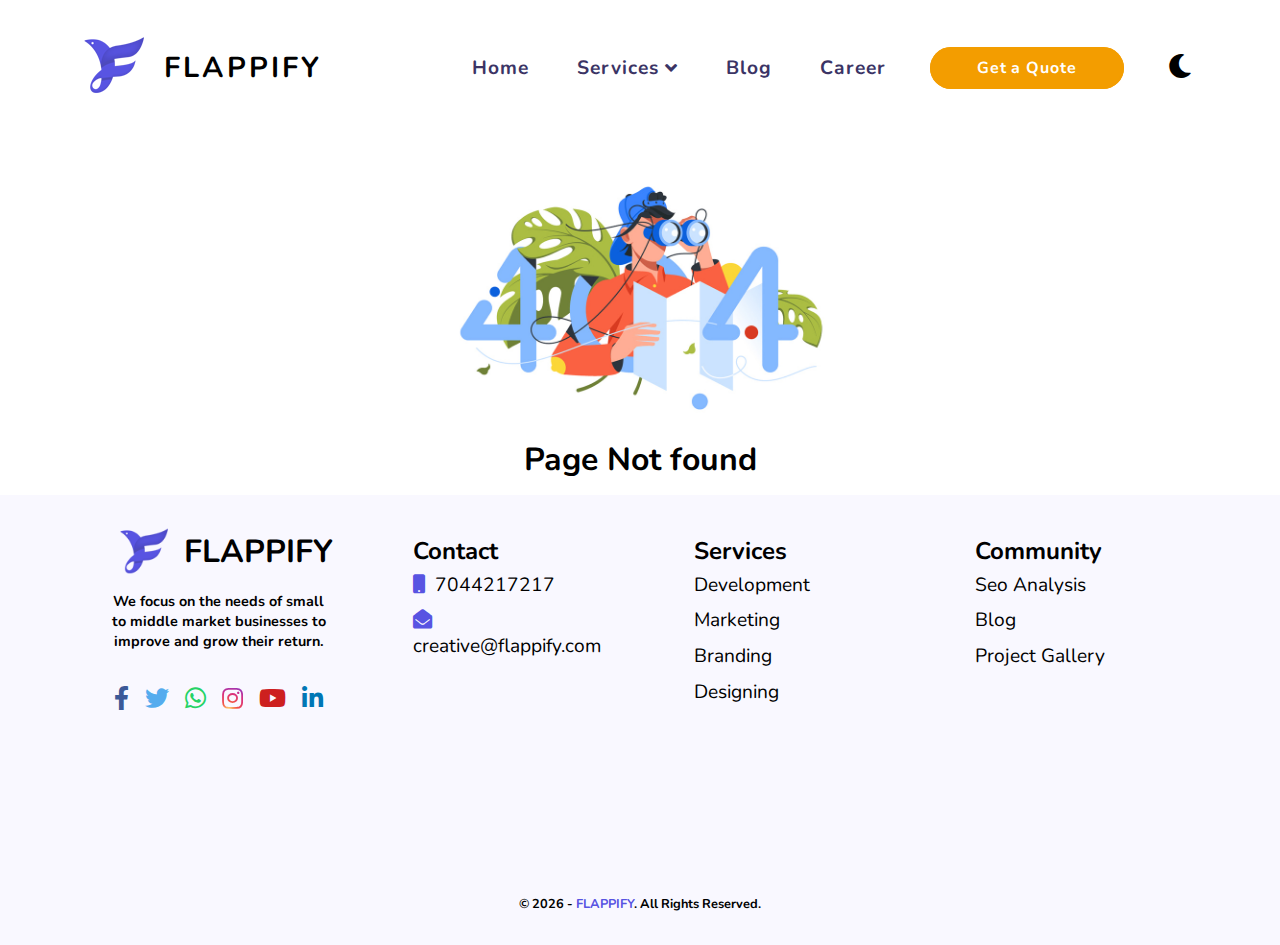
<file: index.html>
<!doctype html><html lang="en"><head><meta charset="utf-8"/><meta name="viewport" content="width=device-width,initial-scale=1"/><meta name="theme-color" content="#000000"/><meta name="keywords" content="Web Development,Digital Marketing,Creative Content,Kolkata,India"><meta name="description" content="Flappify provides Website Development, Social Media Marketing, Influencer Marketing, Graphics design,
    Video Advertising, Brand development for projects such as: schools, hospitals, budget resorts, industrial/corporate offices, interiors, 
   individual residence, institutional buildings, etc. Kolkata India"><meta name="author" content="Flappify"><meta name="robots" content="index, follow"><link rel="apple-touch-icon" sizes="57x57" href="favicon/apple-icon-57x57.png"><link rel="apple-touch-icon" sizes="60x60" href="favicon/apple-icon-60x60.png"><link rel="apple-touch-icon" sizes="72x72" href="favicon/apple-icon-72x72.png"><link rel="apple-touch-icon" sizes="76x76" href="favicon/apple-icon-76x76.png"><link rel="apple-touch-icon" sizes="114x114" href="favicon/apple-icon-114x114.png"><link rel="apple-touch-icon" sizes="120x120" href="favicon/apple-icon-120x120.png"><link rel="apple-touch-icon" sizes="144x144" href="favicon/apple-icon-144x144.png"><link rel="apple-touch-icon" sizes="152x152" href="favicon/apple-icon-152x152.png"><link rel="apple-touch-icon" sizes="180x180" href="favicon/apple-icon-180x180.png"><link rel="icon" type="image/png" sizes="192x192" href="favicon/android-icon-192x192.png"><link rel="icon" type="image/png" sizes="32x32" href="favicon/favicon-32x32.png"><link rel="icon" type="image/png" sizes="96x96" href="favicon/favicon-96x96.png"><link rel="icon" type="image/png" sizes="16x16" href="favicon/favicon-16x16.png"><link rel="manifest" href="favicon/manifest.json"><meta name="msapplication-TileColor" content="#ffffff"><meta name="msapplication-TileImage" content="favicon/ms-icon-144x144.png"><link rel="stylesheet" href="https://cdnjs.cloudflare.com/ajax/libs/font-awesome/5.10.2/css/all.css"><link rel="stylesheet" href="./font/flaticon.css"><title>Flappify | Website Development | Digital Marketing | Content Creation | Kolkata | India</title><link href="/static/css/2.d3ea48d6.chunk.css" rel="stylesheet"><link href="/static/css/main.a09f3279.chunk.css" rel="stylesheet"></head><body><noscript>You need to enable JavaScript to run this app.</noscript><div id="root"></div><script>!function(p){function e(e){for(var r,t,n=e[0],o=e[1],u=e[2],f=0,l=[];f<n.length;f++)t=n[f],Object.prototype.hasOwnProperty.call(a,t)&&a[t]&&l.push(a[t][0]),a[t]=0;for(r in o)Object.prototype.hasOwnProperty.call(o,r)&&(p[r]=o[r]);for(s&&s(e);l.length;)l.shift()();return c.push.apply(c,u||[]),i()}function i(){for(var e,r=0;r<c.length;r++){for(var t=c[r],n=!0,o=1;o<t.length;o++){var u=t[o];0!==a[u]&&(n=!1)}n&&(c.splice(r--,1),e=f(f.s=t[0]))}return e}var t={},a={1:0},c=[];function f(e){if(t[e])return t[e].exports;var r=t[e]={i:e,l:!1,exports:{}};return p[e].call(r.exports,r,r.exports,f),r.l=!0,r.exports}f.m=p,f.c=t,f.d=function(e,r,t){f.o(e,r)||Object.defineProperty(e,r,{enumerable:!0,get:t})},f.r=function(e){"undefined"!=typeof Symbol&&Symbol.toStringTag&&Object.defineProperty(e,Symbol.toStringTag,{value:"Module"}),Object.defineProperty(e,"__esModule",{value:!0})},f.t=function(r,e){if(1&e&&(r=f(r)),8&e)return r;if(4&e&&"object"==typeof r&&r&&r.__esModule)return r;var t=Object.create(null);if(f.r(t),Object.defineProperty(t,"default",{enumerable:!0,value:r}),2&e&&"string"!=typeof r)for(var n in r)f.d(t,n,function(e){return r[e]}.bind(null,n));return t},f.n=function(e){var r=e&&e.__esModule?function(){return e.default}:function(){return e};return f.d(r,"a",r),r},f.o=function(e,r){return Object.prototype.hasOwnProperty.call(e,r)},f.p="/";var r=this["webpackJsonpflappify-v2"]=this["webpackJsonpflappify-v2"]||[],n=r.push.bind(r);r.push=e,r=r.slice();for(var o=0;o<r.length;o++)e(r[o]);var s=n;i()}([])</script><script src="/static/js/2.8a61d3fa.chunk.js"></script><script src="/static/js/main.aa144346.chunk.js"></script></body></html>
</file>
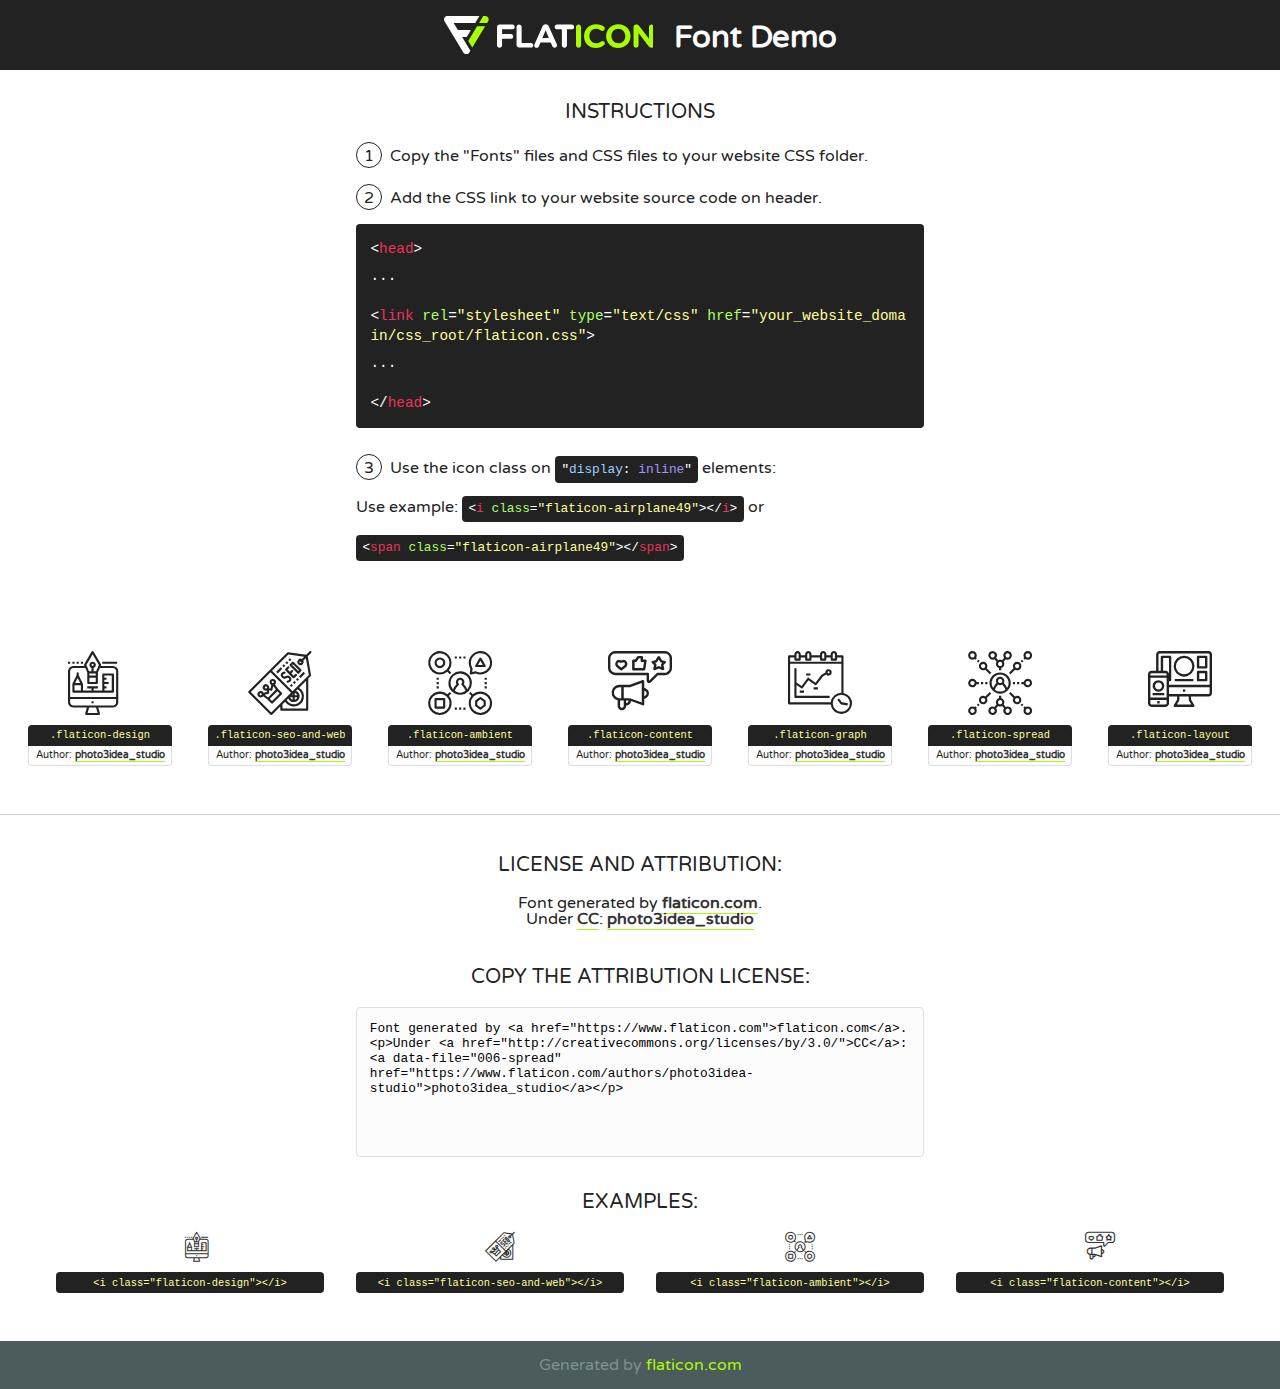
<file: font/flaticon.html>
<!DOCTYPE html>
<!--
  Flaticon icon font: Flaticon
  Creation date: 20/11/2019 15:50
-->
<html>
<!DOCTYPE html>
<html>

<head>
    <title>Flaticon WebFont</title>
    <link href="http://fonts.googleapis.com/css?family=Varela+Round" rel="stylesheet" type="text/css" />
    <link rel="stylesheet" type="text/css" href="flaticon.css">
    <meta charset="UTF-8">
    <style>
    html, body, div, span, applet, object, iframe,
    h1, h2, h3, h4, h5, h6, p, blockquote, pre,
    a, abbr, acronym, address, big, cite, code,
    del, dfn, em, img, ins, kbd, q, s, samp,
    small, strike, strong, sub, sup, tt, var,
    b, u, i, center,
    dl, dt, dd, ol, ul, li,
    fieldset, form, label, legend,
    table, caption, tbody, tfoot, thead, tr, th, td,
    article, aside, canvas, details, embed, 
    figure, figcaption, footer, header, hgroup, 
    menu, nav, output, ruby, section, summary,
    time, mark, audio, video {
        margin: 0;
        padding: 0;
        border: 0;
        font-size: 100%;
        font: inherit;
        vertical-align: baseline;
    }
    /* HTML5 display-role reset for older browsers */
    article, aside, details, figcaption, figure, 
    footer, header, hgroup, menu, nav, section {
        display: block;
    }
    body {
        line-height: 1;
    }
    ol, ul {
        list-style: none;
    }
    blockquote, q {
        quotes: none;
    }
    blockquote:before, blockquote:after,
    q:before, q:after {
        content: '';
        content: none;
    }
    table {
        border-collapse: collapse;
        border-spacing: 0;
    }
    body {
        font-family: 'Varela Round', Helvetica, Arial, sans-serif;
        font-size: 16px;
        color: #222;
    }
    a {
        color: #333;
        border-bottom: 1px solid #a9fd00;
        font-weight: bold;
        text-decoration: none;
    }
    * {
        -moz-box-sizing: border-box;
        -webkit-box-sizing: border-box;
        box-sizing: border-box;
        margin: 0;
        padding: 0;
    }
    [class^="flaticon-"]:before, [class*=" flaticon-"]:before, [class^="flaticon-"]:after, [class*=" flaticon-"]:after {
        font-family: Flaticon;
        font-size: 30px;
        font-style: normal;
        margin-left: 20px;
        color: #333;
    }
    .wrapper {
        max-width: 600px;
        margin: auto;
        padding: 0 1em;
    }
    .title {
        font-size: 1.25em;
        text-align: center;
        margin-bottom: 1em;
        text-transform: uppercase;
    }
    header {
        text-align: center;
        background-color: #222;
        color: #fff;
        padding: 1em;
    }
    header .logo {
        width: 210px;
        height: 38px;
        display: inline-block;
        vertical-align: middle;
        margin-right: 1em;
        border: none;
    }
    header strong {
        font-size: 1.95em;
        font-weight: bold;
        vertical-align: middle;
        margin-top: 5px;
        display: inline-block;
    }
    .demo {
        margin: 2em auto;
        line-height: 1.25em;
    }
    .demo ul li {
        margin-bottom: 1em;
    }
    .demo ul li .num {
        color: #222;
        border-radius: 20px;
        display: inline-block;
        width: 26px;
        padding: 3px;
        height: 26px;
        text-align: center;
        margin-right: 0.5em;
        border: 1px solid #222;
    }
    .demo ul li code {
        background-color: #222;
        border-radius: 4px;
        padding: 0.25em 0.5em;
        display: inline-block;
        color: #fff;
        font-family: Consolas,Monaco,Lucida Console,Liberation Mono,DejaVu Sans Mono,Bitstream Vera Sans Mono,Courier New, monospace;
        font-weight: lighter;
        margin-top: 1em;
        font-size: 0.8em;
        word-break: break-all;
    }
    .demo ul li code.big {
        padding: 1em;
        font-size: 0.9em;
    }
    .demo ul li code .red {
        color: #EF3159;
    }
    .demo ul li code .green {
        color: #ACFF65;
    }
    .demo ul li code .yellow {
        color: #FFFF99;
    }
    .demo ul li code .blue {
        color: #99D3FF;
    }
    .demo ul li code .purple {
        color: #A295FF;
    }
    .demo ul li code .dots {
        margin-top: 0.5em;
        display: block;
    }
    #glyphs {
        border-bottom: 1px solid #ccc;
        padding: 2em 0;
        text-align: center;
    }
    .glyph {
        display: inline-block;
        width: 9em;
        margin: 1em;
        text-align: center;
        vertical-align: top;
        background: #FFF;
    }
    .glyph .glyph-icon {
        padding: 10px;
        display: block;
        font-family:"Flaticon";
        font-size: 64px;
        line-height: 1;
    }
    .glyph .glyph-icon:before {
        font-size: 64px;
        color: #222;
        margin-left: 0;
    }
    .class-name {
        font-size: 0.65em;
        background-color: #222;
        color: #fff;
        border-radius: 4px 4px 0 0;
        padding: 0.5em;
        color: #FFFF99;
        font-family: Consolas,Monaco,Lucida Console,Liberation Mono,DejaVu Sans Mono,Bitstream Vera Sans Mono,Courier New, monospace;
    }
    .author-name {
        font-size: 0.6em;
        background-color: #fcfcfd;
        border: 1px solid #DEDEE4;
        border-top: 0;
        border-radius: 0 0 4px 4px;
        padding: 0.5em;
    }
    .class-name:last-child {
        font-size: 10px;
        color:#888;
    }
    .class-name:last-child a {
        font-size: 10px;
        color:#555;
    }
    .class-name:last-child a:hover {
        color:#a9fd00;
    }
    .glyph > input {
        display: block;
        width: 100px;
        margin: 5px auto;
        text-align: center;
        font-size: 12px;
        cursor: text;
    }
    .glyph > input.icon-input {
        font-family:"Flaticon";
        font-size: 16px;
        margin-bottom: 10px;
    }
    .attribution .title {
        margin-top: 2em;
    }
    .attribution textarea {
        background-color: #fcfcfd;
        padding: 1em;
        border: none;
        box-shadow: none;
        border: 1px solid #DEDEE4;
        border-radius: 4px;
        resize: none;
        width: 100%;
        height: 150px;
        font-size: 0.8em;
        font-family: Consolas,Monaco,Lucida Console,Liberation Mono,DejaVu Sans Mono,Bitstream Vera Sans Mono,Courier New, monospace;
        -webkit-appearance: none;
    }
    .iconsuse {
        margin: 2em auto;
        text-align: center;
        max-width: 1200px;
    }
    .iconsuse:after {
        content: '';
        display: table;
        clear: both;
    }
    .iconsuse .image {
        float: left;
        width: 25%;
        padding: 0 1em;
    }
    .iconsuse .image p {
        margin-bottom: 1em;
    }
    .iconsuse .image span {
        display: block;
        font-size: 0.65em;
        background-color: #222;
        color: #fff;
        border-radius: 4px;
        padding: 0.5em;
        color: #FFFF99;
        margin-top: 1em;
        font-family: Consolas,Monaco,Lucida Console,Liberation Mono,DejaVu Sans Mono,Bitstream Vera Sans Mono,Courier New, monospace;
    }
    #footer {
        text-align: center;
        background-color: #4C5B5C;
        color: #7c9192;
        padding: 1em;
    }
    #footer a {
        border: none;
        color: #a9fd00;
        font-weight: normal;
    }
    @media (max-width: 960px) {
        .iconsuse .image {
            width: 50%;
        }
    }
    @media (max-width: 560px) {
        .iconsuse .image {
            width: 100%;
        }
    }
    </style>
</head>

<body class="characters-off">

    <header>
        <a href="https://www.flaticon.com" target="_blank" class="logo">
            <svg version="1.1" xmlns="http://www.w3.org/2000/svg" xmlns:xlink="http://www.w3.org/1999/xlink" xmlns:a="http://ns.adobe.com/AdobeSVGViewerExtensions/3.0/" viewBox="0 0 560.875 102.036" enable-background="new 0 0 560.875 102.036" xml:space="preserve">
                <defs>
                </defs>
                <g>
                    <g class="letters">
                        <path fill="#ffffff" d="M141.596,29.675c0-3.777,2.985-6.767,6.764-6.767h34.438c3.426,0,6.15,2.728,6.15,6.15
                        c0,3.43-2.724,6.149-6.15,6.149h-27.674v13.091h23.719c3.429,0,6.151,2.724,6.151,6.15c0,3.43-2.723,6.149-6.151,6.149h-23.719
                        v17.574c0,3.773-2.986,6.761-6.764,6.761c-3.779,0-6.764-2.989-6.764-6.761V29.675z"></path>
                        <path fill="#ffffff" d="M193.844,29.149c0-3.781,2.985-6.767,6.764-6.767c3.776,0,6.763,2.985,6.763,6.767v42.957h25.039
                        c3.426,0,6.149,2.726,6.149,6.153c0,3.425-2.723,6.15-6.149,6.15h-31.802c-3.779,0-6.764-2.986-6.764-6.768V29.149z"></path>
                        <path fill="#ffffff" d="M241.891,75.71l21.438-48.407c1.492-3.341,4.215-5.357,7.906-5.357h0.792
                        c3.686,0,6.323,2.017,7.815,5.357l21.439,48.407c0.436,0.967,0.701,1.845,0.701,2.723c0,3.602-2.809,6.501-6.414,6.501
                        c-3.161,0-5.269-1.845-6.499-4.655l-4.132-9.661h-27.059l-4.301,10.102c-1.144,2.631-3.426,4.214-6.237,4.214
                        c-3.517,0-6.24-2.81-6.24-6.325C241.1,77.64,241.451,76.677,241.891,75.71z M279.932,58.666l-8.521-20.297l-8.526,20.297H279.932
                        z"></path>
                        <path fill="#ffffff" d="M314.864,35.387H301.86c-3.429,0-6.239-2.813-6.239-6.238c0-3.429,2.811-6.24,6.239-6.24h39.533
                        c3.426,0,6.237,2.811,6.237,6.24c0,3.425-2.811,6.238-6.237,6.238h-13.001v42.785c0,3.773-2.99,6.761-6.764,6.761
                        c-3.779,0-6.764-2.989-6.764-6.761V35.387z"></path>
                        <path fill="#A9FD00" d="M352.615,29.149c0-3.781,2.985-6.767,6.767-6.767c3.774,0,6.761,2.985,6.761,6.767v49.024
                        c0,3.773-2.987,6.761-6.761,6.761c-3.781,0-6.767-2.989-6.767-6.761V29.149z"></path>
                        <path fill="#A9FD00" d="M374.132,53.836v-0.179c0-17.481,13.178-31.801,32.065-31.801c9.22,0,15.459,2.458,20.557,6.238
                        c1.402,1.054,2.637,2.985,2.637,5.357c0,3.692-2.985,6.59-6.681,6.59c-1.845,0-3.071-0.702-4.044-1.319
                        c-3.776-2.813-7.729-4.393-12.562-4.393c-10.364,0-17.831,8.611-17.831,19.154v0.173c0,10.542,7.291,19.329,17.831,19.329
                        c5.715,0,9.492-1.756,13.359-4.834c1.049-0.874,2.458-1.491,4.039-1.491c3.429,0,6.325,2.813,6.325,6.236
                        c0,2.106-1.056,3.78-2.282,4.834c-5.539,4.834-12.036,7.733-21.878,7.733C387.572,85.464,374.132,71.493,374.132,53.836z"></path>
                        <path fill="#A9FD00" d="M433.009,53.836v-0.179c0-17.481,13.79-31.801,32.766-31.801c18.981,0,32.592,14.143,32.592,31.628v0.173
                        c0,17.483-13.785,31.807-32.769,31.807C446.625,85.464,433.009,71.32,433.009,53.836z M484.224,53.836v-0.179
                        c0-10.539-7.725-19.326-18.626-19.326c-10.893,0-18.449,8.611-18.449,19.154v0.173c0,10.542,7.73,19.329,18.626,19.329
                        C476.676,72.986,484.224,64.378,484.224,53.836z"></path>
                        <path fill="#A9FD00" d="M506.233,29.321c0-3.774,2.99-6.763,6.767-6.763h1.401c3.252,0,5.183,1.583,7.029,3.953l26.093,34.265
                        V29.059c0-3.692,2.99-6.677,6.681-6.677c3.683,0,6.671,2.985,6.671,6.677v48.934c0,3.78-2.987,6.765-6.764,6.765h-0.436
                        c-3.257,0-5.188-1.581-7.034-3.953l-27.056-35.492v32.944c0,3.687-2.985,6.676-6.678,6.676c-3.683,0-6.673-2.989-6.673-6.676
                        V29.321z"></path>
                    </g>
                    <g class="insignia">
                        <path fill="#ffffff" d="M48.372,56.137h12.517l11.156-18.537H37.186L25.688,18.539h57.825L94.668,0H9.271
                        C5.925,0,2.842,1.801,1.198,4.716c-1.644,2.907-1.593,6.482,0.134,9.343l50.38,83.501c1.678,2.781,4.689,4.476,7.938,4.476
                        c3.246,0,6.257-1.695,7.935-4.476l2.898-4.804L48.372,56.137z"></path>
                        <g class="i">
                            <path fill="#A9FD00" d="M93.575,18.539h0.031v0.004l21.652,0.004l2.705-4.488c1.727-2.861,1.778-6.436,0.133-9.343
                            C116.454,1.801,113.371,0,110.026,0h-5.294L93.575,18.539z"></path>
                            <polygon fill="#A9FD00" points="88.291,27.356 64.725,66.486 75.519,84.404 109.942,27.356"></polygon>
                        </g>
                    </g>
                </g>
            </svg>
        </a>
        <strong>Font Demo</strong>
    </header>


    <section class="demo wrapper">

        <p class="title">Instructions</p>

        <ul>
            <li>
                <span class="num">1</span>Copy the "Fonts" files and CSS files to your website CSS folder.
            </li>
            <li>
                <span class="num">2</span>Add the CSS link to your website source code on header.
                <code class="big">
                    &lt;<span class="red">head</span>&gt;
                    <br/><span class="dots">...</span>
                    <br/>&lt;<span class="red">link</span> <span class="green">rel</span>=<span class="yellow">"stylesheet"</span> <span class="green">type</span>=<span class="yellow">"text/css"</span> <span class="green">href</span>=<span class="yellow">"your_website_domain/css_root/flaticon.css"</span>&gt;
                    <br/><span class="dots">...</span>
                    <br/>&lt;/<span class="red">head</span>&gt;
                </code>
            </li>

            <li>
                <p>
                    <span class="num">3</span>Use the icon class on <code>"<span class="blue">display</span>:<span class="purple"> inline</span>"</code> elements:
                    <br />
                    Use example: <code>&lt;<span class="red">i</span> <span class="green">class</span>=<span class="yellow">&quot;flaticon-airplane49&quot;</span>&gt;&lt;/<span class="red">i</span>&gt;</code> or <code>&lt;<span class="red">span</span> <span class="green">class</span>=<span class="yellow">&quot;flaticon-airplane49&quot;</span>&gt;&lt;/<span class="red">span</span>&gt;</code>
            </li>
        </ul>

    </section>




   <section id="glyphs">          
    
      
        <div class="glyph"><div class="glyph-icon flaticon-design"></div>
            <div class="class-name">.flaticon-design</div>
            <div class="author-name">Author: <a data-file="001-design" href="https://www.flaticon.com/authors/photo3idea-studio">photo3idea_studio</a> </div> 
        </div>        
        
        <div class="glyph"><div class="glyph-icon flaticon-seo-and-web"></div>
            <div class="class-name">.flaticon-seo-and-web</div>
            <div class="author-name">Author: <a data-file="002-seo-and-web" href="https://www.flaticon.com/authors/photo3idea-studio">photo3idea_studio</a> </div> 
        </div>        
        
        <div class="glyph"><div class="glyph-icon flaticon-ambient"></div>
            <div class="class-name">.flaticon-ambient</div>
            <div class="author-name">Author: <a data-file="003-ambient" href="https://www.flaticon.com/authors/photo3idea-studio">photo3idea_studio</a> </div> 
        </div>        
        
        <div class="glyph"><div class="glyph-icon flaticon-content"></div>
            <div class="class-name">.flaticon-content</div>
            <div class="author-name">Author: <a data-file="004-content" href="https://www.flaticon.com/authors/photo3idea-studio">photo3idea_studio</a> </div> 
        </div>        
        
        <div class="glyph"><div class="glyph-icon flaticon-graph"></div>
            <div class="class-name">.flaticon-graph</div>
            <div class="author-name">Author: <a data-file="005-graph" href="https://www.flaticon.com/authors/photo3idea-studio">photo3idea_studio</a> </div> 
        </div>        
        
        <div class="glyph"><div class="glyph-icon flaticon-spread"></div>
            <div class="class-name">.flaticon-spread</div>
            <div class="author-name">Author: <a data-file="006-spread" href="https://www.flaticon.com/authors/photo3idea-studio">photo3idea_studio</a> </div> 
        </div>        
        
        <div class="glyph"><div class="glyph-icon flaticon-layout"></div>
            <div class="class-name">.flaticon-layout</div>
            <div class="author-name">Author: <a data-file="007-layout" href="https://www.flaticon.com/authors/photo3idea-studio">photo3idea_studio</a> </div> 
        </div>        
        

    </section>



    <section class="attribution wrapper"   style="text-align:center;">

      <div class="title">License and attribution:</div><div class="attrDiv">Font generated by <a href="https://www.flaticon.com">flaticon.com</a>. <div><p>Under <a href="http://creativecommons.org/licenses/by/3.0/">CC</a>: <a data-file="006-spread" href="https://www.flaticon.com/authors/photo3idea-studio">photo3idea_studio</a></p>  </div>
      </div>
      <div class="title">Copy the Attribution License:</div>

    <textarea onclick="this.focus();this.select();">Font generated by &lt;a href=&quot;https://www.flaticon.com&quot;&gt;flaticon.com&lt;/a&gt;. <p>Under <a href="http://creativecommons.org/licenses/by/3.0/">CC</a>: <a data-file="006-spread" href="https://www.flaticon.com/authors/photo3idea-studio">photo3idea_studio</a></p>  
     </textarea>

    </section>

    <section class="iconsuse">

          <div class="title">Examples:</div>            
             
            <div class="image">
                <p>
                    <i class="glyph-icon flaticon-design"></i> 
                    <span>&lt;i class=&quot;flaticon-design&quot;&gt;&lt;/i&gt;</span>
                </p>
            </div>
            
            <div class="image">
                <p>
                    <i class="glyph-icon flaticon-seo-and-web"></i> 
                    <span>&lt;i class=&quot;flaticon-seo-and-web&quot;&gt;&lt;/i&gt;</span>
                </p>
            </div>
            
            <div class="image">
                <p>
                    <i class="glyph-icon flaticon-ambient"></i> 
                    <span>&lt;i class=&quot;flaticon-ambient&quot;&gt;&lt;/i&gt;</span>
                </p>
            </div>
            
            <div class="image">
                <p>
                    <i class="glyph-icon flaticon-content"></i> 
                    <span>&lt;i class=&quot;flaticon-content&quot;&gt;&lt;/i&gt;</span>
                </p>
            </div>
                       
        </div>
                            
    </section>

<div id="footer">
    <div>Generated by <a href="https://www.flaticon.com">flaticon.com</a>
    </div>
</div>



</body>
</html>
</file>
<file: font/flaticon.css>
/*
  	Flaticon icon font: Flaticon
  	Creation date: 20/11/2019 15:50
  	*/

@font-face {
  font-family: "Flaticon";
  src: url("./Flaticon.eot");
  src: url("./Flaticon.eot?#iefix") format("embedded-opentype"),
       url("./Flaticon.woff2") format("woff2"),
       url("./Flaticon.woff") format("woff"),
       url("./Flaticon.ttf") format("truetype"),
       url("./Flaticon.svg#Flaticon") format("svg");
  font-weight: normal;
  font-style: normal;
}

@media screen and (-webkit-min-device-pixel-ratio:0) {
  @font-face {
    font-family: "Flaticon";
    src: url("./Flaticon.svg#Flaticon") format("svg");
  }
}

[class^="flaticon-"]:before, [class*=" flaticon-"]:before,
[class^="flaticon-"]:after, [class*=" flaticon-"]:after {   
  font-family: Flaticon;
        font-size: 20px;
font-style: normal;
margin-left: 20px;
}

.flaticon-design:before { content: "\f100"; }
.flaticon-seo-and-web:before { content: "\f101"; }
.flaticon-ambient:before { content: "\f102"; }
.flaticon-content:before { content: "\f103"; }
.flaticon-graph:before { content: "\f104"; }
.flaticon-spread:before { content: "\f105"; }
.flaticon-layout:before { content: "\f106"; }
</file>
<file: static/css/2.d3ea48d6.chunk.css>
.alice-carousel{margin:auto}.alice-carousel,.alice-carousel__wrapper{box-sizing:border-box;position:relative;width:100%}.alice-carousel__wrapper{height:auto;overflow:hidden}.alice-carousel__stage{position:relative;width:100%;height:100%;margin:0;padding:0;white-space:nowrap;box-sizing:border-box}.alice-carousel__stage-item{width:100%;height:100%;position:relative;display:inline-block;vertical-align:top;white-space:normal;line-height:0}.alice-carousel__stage-item *{line-height:normal}.alice-carousel__stage-item.__cloned{opacity:0;visibility:hidden}.alice-carousel__stage:after{content:".";display:block;clear:both;visibility:hidden;line-height:0;height:0}.alice-carousel__next-btn,.alice-carousel__prev-btn{display:inline-block;width:50%;padding:15px 10px;box-sizing:border-box}.alice-carousel__next-btn [data-area]:after,.alice-carousel__prev-btn [data-area]:after{content:attr(data-area);position:relative;text-transform:capitalize}.alice-carousel__prev-btn{text-align:right}.alice-carousel__next-btn-item,.alice-carousel__prev-btn-item{display:inline-block;color:#465798;cursor:pointer}.alice-carousel__next-btn-item:hover,.alice-carousel__prev-btn-item:hover{color:#8b0000}.alice-carousel__next-btn-item.__inactive,.alice-carousel__prev-btn-item.__inactive{opacity:.4}.alice-carousel__play-btn{display:inline-block;position:absolute;top:30px;left:20px}.alice-carousel__play-btn:hover{cursor:pointer}.alice-carousel__play-btn-wrapper{position:relative;background-color:#fff;padding:10px;width:32px;height:32px;border-radius:50%}.alice-carousel__play-btn-item{cursor:pointer;position:absolute;background:transparent;width:32px;height:32px;outline:none;border:0}.alice-carousel__play-btn-item:after,.alice-carousel__play-btn-item:before{content:"";width:0;height:0;display:block;position:absolute;border-color:transparent transparent transparent #465798;border-style:solid;border-width:8px 0 8px 15px;-webkit-transition:all .3s linear;transition:all .3s linear}.alice-carousel__play-btn-item:before{height:14px;left:5px}.alice-carousel__play-btn-item:after{left:18px;top:7px}.alice-carousel__play-btn-item.__pause:after,.alice-carousel__play-btn-item.__pause:before{border-width:0 0 0 10px;height:30px}.alice-carousel__play-btn-item.__pause:after{left:18px;top:0}.alice-carousel__dots{margin:30px 0 5px;text-align:center;list-style:none;padding:0}.alice-carousel__dots-item{display:inline-block;width:8px;height:8px;cursor:pointer;border-radius:50%;background-color:#e0e4fb}.alice-carousel__dots-item:not(:last-child){margin-right:15px}.alice-carousel__dots-item.__active,.alice-carousel__dots-item:hover{background-color:#6e7ebc}.alice-carousel__slide-info{display:inline-block;position:absolute;right:20px;top:20px;padding:5px 10px;color:#465798;border-radius:5px;background-color:rgba(224,228,251,.6)}.alice-carousel__slide-info-item{line-height:0;vertical-align:middle}.alice-carousel .animated{-webkit-animation-fill-mode:both;animation-fill-mode:both}.alice-carousel .animated-out{z-index:1}.alice-carousel .fadeOut{-webkit-animation-name:fadeOut;animation-name:fadeOut}@-webkit-keyframes fadeOut{0%{opacity:1}to{opacity:0;visibility:hidden}}@keyframes fadeOut{0%{opacity:1}to{opacity:0;visibility:hidden}}

/*!
 * Quill Editor v1.3.0
 * https://quilljs.com/
 * Copyright (c) 2014, Jason Chen
 * Copyright (c) 2013, salesforce.com
 */.ql-container{box-sizing:border-box;font-family:Helvetica,Arial,sans-serif;font-size:13px;height:100%;margin:0;position:relative}.ql-container.ql-disabled .ql-tooltip{visibility:hidden}.ql-container.ql-disabled .ql-editor ul[data-checked]>li:before{pointer-events:none}.ql-clipboard{left:-100000px;height:1px;overflow-y:hidden;position:absolute;top:50%}.ql-clipboard p{margin:0;padding:0}.ql-editor{box-sizing:border-box;line-height:1.42;height:100%;outline:none;overflow-y:auto;padding:12px 15px;tab-size:4;-moz-tab-size:4;text-align:left;white-space:pre-wrap;word-wrap:break-word}.ql-editor>*{cursor:text}.ql-editor blockquote,.ql-editor h1,.ql-editor h2,.ql-editor h3,.ql-editor h4,.ql-editor h5,.ql-editor h6,.ql-editor ol,.ql-editor p,.ql-editor pre,.ql-editor ul{margin:0;padding:0;counter-reset:list-1 list-2 list-3 list-4 list-5 list-6 list-7 list-8 list-9}.ql-editor ol,.ql-editor ul{padding-left:1.5em}.ql-editor ol>li,.ql-editor ul>li{list-style-type:none}.ql-editor ul>li:before{content:"\2022"}.ql-editor ul[data-checked=false],.ql-editor ul[data-checked=true]{pointer-events:none}.ql-editor ul[data-checked=false]>li *,.ql-editor ul[data-checked=true]>li *{pointer-events:all}.ql-editor ul[data-checked=false]>li:before,.ql-editor ul[data-checked=true]>li:before{color:#777;cursor:pointer;pointer-events:all}.ql-editor ul[data-checked=true]>li:before{content:"\2611"}.ql-editor ul[data-checked=false]>li:before{content:"\2610"}.ql-editor li:before{display:inline-block;white-space:nowrap;width:1.2em}.ql-editor li:not(.ql-direction-rtl):before{margin-left:-1.5em;margin-right:.3em;text-align:right}.ql-editor li.ql-direction-rtl:before{margin-left:.3em;margin-right:-1.5em}.ql-editor ol li:not(.ql-direction-rtl),.ql-editor ul li:not(.ql-direction-rtl){padding-left:1.5em}.ql-editor ol li.ql-direction-rtl,.ql-editor ul li.ql-direction-rtl{padding-right:1.5em}.ql-editor ol li{counter-reset:list-1 list-2 list-3 list-4 list-5 list-6 list-7 list-8 list-9;counter-increment:list-0}.ql-editor ol li:before{content:counter(list-0,decimal) ". "}.ql-editor ol li.ql-indent-1{counter-increment:list-1}.ql-editor ol li.ql-indent-1:before{content:counter(list-1,lower-alpha) ". "}.ql-editor ol li.ql-indent-1{counter-reset:list-2 list-3 list-4 list-5 list-6 list-7 list-8 list-9}.ql-editor ol li.ql-indent-2{counter-increment:list-2}.ql-editor ol li.ql-indent-2:before{content:counter(list-2,lower-roman) ". "}.ql-editor ol li.ql-indent-2{counter-reset:list-3 list-4 list-5 list-6 list-7 list-8 list-9}.ql-editor ol li.ql-indent-3{counter-increment:list-3}.ql-editor ol li.ql-indent-3:before{content:counter(list-3,decimal) ". "}.ql-editor ol li.ql-indent-3{counter-reset:list-4 list-5 list-6 list-7 list-8 list-9}.ql-editor ol li.ql-indent-4{counter-increment:list-4}.ql-editor ol li.ql-indent-4:before{content:counter(list-4,lower-alpha) ". "}.ql-editor ol li.ql-indent-4{counter-reset:list-5 list-6 list-7 list-8 list-9}.ql-editor ol li.ql-indent-5{counter-increment:list-5}.ql-editor ol li.ql-indent-5:before{content:counter(list-5,lower-roman) ". "}.ql-editor ol li.ql-indent-5{counter-reset:list-6 list-7 list-8 list-9}.ql-editor ol li.ql-indent-6{counter-increment:list-6}.ql-editor ol li.ql-indent-6:before{content:counter(list-6,decimal) ". "}.ql-editor ol li.ql-indent-6{counter-reset:list-7 list-8 list-9}.ql-editor ol li.ql-indent-7{counter-increment:list-7}.ql-editor ol li.ql-indent-7:before{content:counter(list-7,lower-alpha) ". "}.ql-editor ol li.ql-indent-7{counter-reset:list-8 list-9}.ql-editor ol li.ql-indent-8{counter-increment:list-8}.ql-editor ol li.ql-indent-8:before{content:counter(list-8,lower-roman) ". "}.ql-editor ol li.ql-indent-8{counter-reset:list-9}.ql-editor ol li.ql-indent-9{counter-increment:list-9}.ql-editor ol li.ql-indent-9:before{content:counter(list-9,decimal) ". "}.ql-editor .ql-indent-1:not(.ql-direction-rtl){padding-left:3em}.ql-editor li.ql-indent-1:not(.ql-direction-rtl){padding-left:4.5em}.ql-editor .ql-indent-1.ql-direction-rtl.ql-align-right{padding-right:3em}.ql-editor li.ql-indent-1.ql-direction-rtl.ql-align-right{padding-right:4.5em}.ql-editor .ql-indent-2:not(.ql-direction-rtl){padding-left:6em}.ql-editor li.ql-indent-2:not(.ql-direction-rtl){padding-left:7.5em}.ql-editor .ql-indent-2.ql-direction-rtl.ql-align-right{padding-right:6em}.ql-editor li.ql-indent-2.ql-direction-rtl.ql-align-right{padding-right:7.5em}.ql-editor .ql-indent-3:not(.ql-direction-rtl){padding-left:9em}.ql-editor li.ql-indent-3:not(.ql-direction-rtl){padding-left:10.5em}.ql-editor .ql-indent-3.ql-direction-rtl.ql-align-right{padding-right:9em}.ql-editor li.ql-indent-3.ql-direction-rtl.ql-align-right{padding-right:10.5em}.ql-editor .ql-indent-4:not(.ql-direction-rtl){padding-left:12em}.ql-editor li.ql-indent-4:not(.ql-direction-rtl){padding-left:13.5em}.ql-editor .ql-indent-4.ql-direction-rtl.ql-align-right{padding-right:12em}.ql-editor li.ql-indent-4.ql-direction-rtl.ql-align-right{padding-right:13.5em}.ql-editor .ql-indent-5:not(.ql-direction-rtl){padding-left:15em}.ql-editor li.ql-indent-5:not(.ql-direction-rtl){padding-left:16.5em}.ql-editor .ql-indent-5.ql-direction-rtl.ql-align-right{padding-right:15em}.ql-editor li.ql-indent-5.ql-direction-rtl.ql-align-right{padding-right:16.5em}.ql-editor .ql-indent-6:not(.ql-direction-rtl){padding-left:18em}.ql-editor li.ql-indent-6:not(.ql-direction-rtl){padding-left:19.5em}.ql-editor .ql-indent-6.ql-direction-rtl.ql-align-right{padding-right:18em}.ql-editor li.ql-indent-6.ql-direction-rtl.ql-align-right{padding-right:19.5em}.ql-editor .ql-indent-7:not(.ql-direction-rtl){padding-left:21em}.ql-editor li.ql-indent-7:not(.ql-direction-rtl){padding-left:22.5em}.ql-editor .ql-indent-7.ql-direction-rtl.ql-align-right{padding-right:21em}.ql-editor li.ql-indent-7.ql-direction-rtl.ql-align-right{padding-right:22.5em}.ql-editor .ql-indent-8:not(.ql-direction-rtl){padding-left:24em}.ql-editor li.ql-indent-8:not(.ql-direction-rtl){padding-left:25.5em}.ql-editor .ql-indent-8.ql-direction-rtl.ql-align-right{padding-right:24em}.ql-editor li.ql-indent-8.ql-direction-rtl.ql-align-right{padding-right:25.5em}.ql-editor .ql-indent-9:not(.ql-direction-rtl){padding-left:27em}.ql-editor li.ql-indent-9:not(.ql-direction-rtl){padding-left:28.5em}.ql-editor .ql-indent-9.ql-direction-rtl.ql-align-right{padding-right:27em}.ql-editor li.ql-indent-9.ql-direction-rtl.ql-align-right{padding-right:28.5em}.ql-editor .ql-video{display:block;max-width:100%}.ql-editor .ql-video.ql-align-center{margin:0 auto}.ql-editor .ql-video.ql-align-right{margin:0 0 0 auto}.ql-editor .ql-bg-black{background-color:#000}.ql-editor .ql-bg-red{background-color:#e60000}.ql-editor .ql-bg-orange{background-color:#f90}.ql-editor .ql-bg-yellow{background-color:#ff0}.ql-editor .ql-bg-green{background-color:#008a00}.ql-editor .ql-bg-blue{background-color:#06c}.ql-editor .ql-bg-purple{background-color:#93f}.ql-editor .ql-color-white{color:#fff}.ql-editor .ql-color-red{color:#e60000}.ql-editor .ql-color-orange{color:#f90}.ql-editor .ql-color-yellow{color:#ff0}.ql-editor .ql-color-green{color:#008a00}.ql-editor .ql-color-blue{color:#06c}.ql-editor .ql-color-purple{color:#93f}.ql-editor .ql-font-serif{font-family:Georgia,Times New Roman,serif}.ql-editor .ql-font-monospace{font-family:Monaco,Courier New,monospace}.ql-editor .ql-size-small{font-size:.75em}.ql-editor .ql-size-large{font-size:1.5em}.ql-editor .ql-size-huge{font-size:2.5em}.ql-editor .ql-direction-rtl{direction:rtl;text-align:inherit}.ql-editor .ql-align-center{text-align:center}.ql-editor .ql-align-justify{text-align:justify}.ql-editor .ql-align-right{text-align:right}.ql-editor .ql-embed-selected{border:1px solid #777;-webkit-user-select:none;-moz-user-select:none;-ms-user-select:none;user-select:none}.ql-editor.ql-blank:before{color:rgba(0,0,0,.6);content:attr(data-placeholder);font-style:italic;pointer-events:none;position:absolute}.ql-snow.ql-toolbar:after,.ql-snow .ql-toolbar:after{clear:both;content:"";display:table}.ql-snow.ql-toolbar button,.ql-snow .ql-toolbar button{background:none;border:none;cursor:pointer;display:inline-block;float:left;height:24px;padding:3px 5px;width:28px}.ql-snow.ql-toolbar button svg,.ql-snow .ql-toolbar button svg{float:left;height:100%}.ql-snow.ql-toolbar button:active:hover,.ql-snow .ql-toolbar button:active:hover{outline:none}.ql-snow.ql-toolbar input.ql-image[type=file],.ql-snow .ql-toolbar input.ql-image[type=file]{display:none}.ql-snow.ql-toolbar .ql-picker-item.ql-selected,.ql-snow .ql-toolbar .ql-picker-item.ql-selected,.ql-snow.ql-toolbar .ql-picker-item:hover,.ql-snow .ql-toolbar .ql-picker-item:hover,.ql-snow.ql-toolbar .ql-picker-label.ql-active,.ql-snow .ql-toolbar .ql-picker-label.ql-active,.ql-snow.ql-toolbar .ql-picker-label:hover,.ql-snow .ql-toolbar .ql-picker-label:hover,.ql-snow.ql-toolbar button.ql-active,.ql-snow .ql-toolbar button.ql-active,.ql-snow.ql-toolbar button:focus,.ql-snow .ql-toolbar button:focus,.ql-snow.ql-toolbar button:hover,.ql-snow .ql-toolbar button:hover{color:#06c}.ql-snow.ql-toolbar .ql-picker-item.ql-selected .ql-fill,.ql-snow .ql-toolbar .ql-picker-item.ql-selected .ql-fill,.ql-snow.ql-toolbar .ql-picker-item.ql-selected .ql-stroke.ql-fill,.ql-snow .ql-toolbar .ql-picker-item.ql-selected .ql-stroke.ql-fill,.ql-snow.ql-toolbar .ql-picker-item:hover .ql-fill,.ql-snow .ql-toolbar .ql-picker-item:hover .ql-fill,.ql-snow.ql-toolbar .ql-picker-item:hover .ql-stroke.ql-fill,.ql-snow .ql-toolbar .ql-picker-item:hover .ql-stroke.ql-fill,.ql-snow.ql-toolbar .ql-picker-label.ql-active .ql-fill,.ql-snow .ql-toolbar .ql-picker-label.ql-active .ql-fill,.ql-snow.ql-toolbar .ql-picker-label.ql-active .ql-stroke.ql-fill,.ql-snow .ql-toolbar .ql-picker-label.ql-active .ql-stroke.ql-fill,.ql-snow.ql-toolbar .ql-picker-label:hover .ql-fill,.ql-snow .ql-toolbar .ql-picker-label:hover .ql-fill,.ql-snow.ql-toolbar .ql-picker-label:hover .ql-stroke.ql-fill,.ql-snow .ql-toolbar .ql-picker-label:hover .ql-stroke.ql-fill,.ql-snow.ql-toolbar button.ql-active .ql-fill,.ql-snow .ql-toolbar button.ql-active .ql-fill,.ql-snow.ql-toolbar button.ql-active .ql-stroke.ql-fill,.ql-snow .ql-toolbar button.ql-active .ql-stroke.ql-fill,.ql-snow.ql-toolbar button:focus .ql-fill,.ql-snow .ql-toolbar button:focus .ql-fill,.ql-snow.ql-toolbar button:focus .ql-stroke.ql-fill,.ql-snow .ql-toolbar button:focus .ql-stroke.ql-fill,.ql-snow.ql-toolbar button:hover .ql-fill,.ql-snow .ql-toolbar button:hover .ql-fill,.ql-snow.ql-toolbar button:hover .ql-stroke.ql-fill,.ql-snow .ql-toolbar button:hover .ql-stroke.ql-fill{fill:#06c}.ql-snow.ql-toolbar .ql-picker-item.ql-selected .ql-stroke,.ql-snow .ql-toolbar .ql-picker-item.ql-selected .ql-stroke,.ql-snow.ql-toolbar .ql-picker-item.ql-selected .ql-stroke-miter,.ql-snow .ql-toolbar .ql-picker-item.ql-selected .ql-stroke-miter,.ql-snow.ql-toolbar .ql-picker-item:hover .ql-stroke,.ql-snow .ql-toolbar .ql-picker-item:hover .ql-stroke,.ql-snow.ql-toolbar .ql-picker-item:hover .ql-stroke-miter,.ql-snow .ql-toolbar .ql-picker-item:hover .ql-stroke-miter,.ql-snow.ql-toolbar .ql-picker-label.ql-active .ql-stroke,.ql-snow .ql-toolbar .ql-picker-label.ql-active .ql-stroke,.ql-snow.ql-toolbar .ql-picker-label.ql-active .ql-stroke-miter,.ql-snow .ql-toolbar .ql-picker-label.ql-active .ql-stroke-miter,.ql-snow.ql-toolbar .ql-picker-label:hover .ql-stroke,.ql-snow .ql-toolbar .ql-picker-label:hover .ql-stroke,.ql-snow.ql-toolbar .ql-picker-label:hover .ql-stroke-miter,.ql-snow .ql-toolbar .ql-picker-label:hover .ql-stroke-miter,.ql-snow.ql-toolbar button.ql-active .ql-stroke,.ql-snow .ql-toolbar button.ql-active .ql-stroke,.ql-snow.ql-toolbar button.ql-active .ql-stroke-miter,.ql-snow .ql-toolbar button.ql-active .ql-stroke-miter,.ql-snow.ql-toolbar button:focus .ql-stroke,.ql-snow .ql-toolbar button:focus .ql-stroke,.ql-snow.ql-toolbar button:focus .ql-stroke-miter,.ql-snow .ql-toolbar button:focus .ql-stroke-miter,.ql-snow.ql-toolbar button:hover .ql-stroke,.ql-snow .ql-toolbar button:hover .ql-stroke,.ql-snow.ql-toolbar button:hover .ql-stroke-miter,.ql-snow .ql-toolbar button:hover .ql-stroke-miter{stroke:#06c}@media (pointer:coarse){.ql-snow.ql-toolbar button:hover:not(.ql-active),.ql-snow .ql-toolbar button:hover:not(.ql-active){color:#444}.ql-snow.ql-toolbar button:hover:not(.ql-active) .ql-fill,.ql-snow .ql-toolbar button:hover:not(.ql-active) .ql-fill,.ql-snow.ql-toolbar button:hover:not(.ql-active) .ql-stroke.ql-fill,.ql-snow .ql-toolbar button:hover:not(.ql-active) .ql-stroke.ql-fill{fill:#444}.ql-snow.ql-toolbar button:hover:not(.ql-active) .ql-stroke,.ql-snow .ql-toolbar button:hover:not(.ql-active) .ql-stroke,.ql-snow.ql-toolbar button:hover:not(.ql-active) .ql-stroke-miter,.ql-snow .ql-toolbar button:hover:not(.ql-active) .ql-stroke-miter{stroke:#444}}.ql-snow,.ql-snow *{box-sizing:border-box}.ql-snow .ql-hidden{display:none}.ql-snow .ql-out-bottom,.ql-snow .ql-out-top{visibility:hidden}.ql-snow .ql-tooltip{position:absolute;-webkit-transform:translateY(10px);transform:translateY(10px)}.ql-snow .ql-tooltip a{cursor:pointer;text-decoration:none}.ql-snow .ql-tooltip.ql-flip{-webkit-transform:translateY(-10px);transform:translateY(-10px)}.ql-snow .ql-formats{display:inline-block;vertical-align:middle}.ql-snow .ql-formats:after{clear:both;content:"";display:table}.ql-snow .ql-stroke{fill:none;stroke:#444;stroke-linecap:round;stroke-linejoin:round;stroke-width:2}.ql-snow .ql-stroke-miter{fill:none;stroke:#444;stroke-miterlimit:10;stroke-width:2}.ql-snow .ql-fill,.ql-snow .ql-stroke.ql-fill{fill:#444}.ql-snow .ql-empty{fill:none}.ql-snow .ql-even{fill-rule:evenodd}.ql-snow .ql-stroke.ql-thin,.ql-snow .ql-thin{stroke-width:1}.ql-snow .ql-transparent{opacity:.4}.ql-snow .ql-direction svg:last-child{display:none}.ql-snow .ql-direction.ql-active svg:last-child{display:inline}.ql-snow .ql-direction.ql-active svg:first-child{display:none}.ql-snow .ql-editor h1{font-size:2em}.ql-snow .ql-editor h2{font-size:1.5em}.ql-snow .ql-editor h3{font-size:1.17em}.ql-snow .ql-editor h4{font-size:1em}.ql-snow .ql-editor h5{font-size:.83em}.ql-snow .ql-editor h6{font-size:.67em}.ql-snow .ql-editor a{text-decoration:underline}.ql-snow .ql-editor blockquote{border-left:4px solid #ccc;margin-bottom:5px;margin-top:5px;padding-left:16px}.ql-snow .ql-editor code,.ql-snow .ql-editor pre{background-color:#f0f0f0;border-radius:3px}.ql-snow .ql-editor pre{white-space:pre-wrap;margin-bottom:5px;margin-top:5px;padding:5px 10px}.ql-snow .ql-editor code{font-size:85%;padding-bottom:2px;padding-top:2px}.ql-snow .ql-editor code:after,.ql-snow .ql-editor code:before{content:"\A0";letter-spacing:-2px}.ql-snow .ql-editor pre.ql-syntax{background-color:#23241f;color:#f8f8f2;overflow:visible}.ql-snow .ql-editor img{max-width:100%}.ql-snow .ql-picker{color:#444;display:inline-block;float:left;font-size:14px;font-weight:500;height:24px;position:relative;vertical-align:middle}.ql-snow .ql-picker-label{cursor:pointer;display:inline-block;height:100%;padding-left:8px;padding-right:2px;position:relative;width:100%}.ql-snow .ql-picker-label:before{display:inline-block;line-height:22px}.ql-snow .ql-picker-options{background-color:#fff;display:none;min-width:100%;padding:4px 8px;position:absolute;white-space:nowrap}.ql-snow .ql-picker-options .ql-picker-item{cursor:pointer;display:block;padding-bottom:5px;padding-top:5px}.ql-snow .ql-picker.ql-expanded .ql-picker-label{color:#ccc;z-index:2}.ql-snow .ql-picker.ql-expanded .ql-picker-label .ql-fill{fill:#ccc}.ql-snow .ql-picker.ql-expanded .ql-picker-label .ql-stroke{stroke:#ccc}.ql-snow .ql-picker.ql-expanded .ql-picker-options{display:block;margin-top:-1px;top:100%;z-index:1}.ql-snow .ql-color-picker,.ql-snow .ql-icon-picker{width:28px}.ql-snow .ql-color-picker .ql-picker-label,.ql-snow .ql-icon-picker .ql-picker-label{padding:2px 4px}.ql-snow .ql-color-picker .ql-picker-label svg,.ql-snow .ql-icon-picker .ql-picker-label svg{right:4px}.ql-snow .ql-icon-picker .ql-picker-options{padding:4px 0}.ql-snow .ql-icon-picker .ql-picker-item{height:24px;width:24px;padding:2px 4px}.ql-snow .ql-color-picker .ql-picker-options{padding:3px 5px;width:152px}.ql-snow .ql-color-picker .ql-picker-item{border:1px solid transparent;float:left;height:16px;margin:2px;padding:0;width:16px}.ql-snow .ql-picker:not(.ql-color-picker):not(.ql-icon-picker) svg{position:absolute;margin-top:-9px;right:0;top:50%;width:18px}.ql-snow .ql-picker.ql-font .ql-picker-item[data-label]:not([data-label=""]):before,.ql-snow .ql-picker.ql-font .ql-picker-label[data-label]:not([data-label=""]):before,.ql-snow .ql-picker.ql-header .ql-picker-item[data-label]:not([data-label=""]):before,.ql-snow .ql-picker.ql-header .ql-picker-label[data-label]:not([data-label=""]):before,.ql-snow .ql-picker.ql-size .ql-picker-item[data-label]:not([data-label=""]):before,.ql-snow .ql-picker.ql-size .ql-picker-label[data-label]:not([data-label=""]):before{content:attr(data-label)}.ql-snow .ql-picker.ql-header{width:98px}.ql-snow .ql-picker.ql-header .ql-picker-item:before,.ql-snow .ql-picker.ql-header .ql-picker-label:before{content:"Normal"}.ql-snow .ql-picker.ql-header .ql-picker-item[data-value="1"]:before,.ql-snow .ql-picker.ql-header .ql-picker-label[data-value="1"]:before{content:"Heading 1"}.ql-snow .ql-picker.ql-header .ql-picker-item[data-value="2"]:before,.ql-snow .ql-picker.ql-header .ql-picker-label[data-value="2"]:before{content:"Heading 2"}.ql-snow .ql-picker.ql-header .ql-picker-item[data-value="3"]:before,.ql-snow .ql-picker.ql-header .ql-picker-label[data-value="3"]:before{content:"Heading 3"}.ql-snow .ql-picker.ql-header .ql-picker-item[data-value="4"]:before,.ql-snow .ql-picker.ql-header .ql-picker-label[data-value="4"]:before{content:"Heading 4"}.ql-snow .ql-picker.ql-header .ql-picker-item[data-value="5"]:before,.ql-snow .ql-picker.ql-header .ql-picker-label[data-value="5"]:before{content:"Heading 5"}.ql-snow .ql-picker.ql-header .ql-picker-item[data-value="6"]:before,.ql-snow .ql-picker.ql-header .ql-picker-label[data-value="6"]:before{content:"Heading 6"}.ql-snow .ql-picker.ql-header .ql-picker-item[data-value="1"]:before{font-size:2em}.ql-snow .ql-picker.ql-header .ql-picker-item[data-value="2"]:before{font-size:1.5em}.ql-snow .ql-picker.ql-header .ql-picker-item[data-value="3"]:before{font-size:1.17em}.ql-snow .ql-picker.ql-header .ql-picker-item[data-value="4"]:before{font-size:1em}.ql-snow .ql-picker.ql-header .ql-picker-item[data-value="5"]:before{font-size:.83em}.ql-snow .ql-picker.ql-header .ql-picker-item[data-value="6"]:before{font-size:.67em}.ql-snow .ql-picker.ql-font{width:108px}.ql-snow .ql-picker.ql-font .ql-picker-item:before,.ql-snow .ql-picker.ql-font .ql-picker-label:before{content:"Sans Serif"}.ql-snow .ql-picker.ql-font .ql-picker-item[data-value=serif]:before,.ql-snow .ql-picker.ql-font .ql-picker-label[data-value=serif]:before{content:"Serif"}.ql-snow .ql-picker.ql-font .ql-picker-item[data-value=monospace]:before,.ql-snow .ql-picker.ql-font .ql-picker-label[data-value=monospace]:before{content:"Monospace"}.ql-snow .ql-picker.ql-font .ql-picker-item[data-value=serif]:before{font-family:Georgia,Times New Roman,serif}.ql-snow .ql-picker.ql-font .ql-picker-item[data-value=monospace]:before{font-family:Monaco,Courier New,monospace}.ql-snow .ql-picker.ql-size{width:98px}.ql-snow .ql-picker.ql-size .ql-picker-item:before,.ql-snow .ql-picker.ql-size .ql-picker-label:before{content:"Normal"}.ql-snow .ql-picker.ql-size .ql-picker-item[data-value=small]:before,.ql-snow .ql-picker.ql-size .ql-picker-label[data-value=small]:before{content:"Small"}.ql-snow .ql-picker.ql-size .ql-picker-item[data-value=large]:before,.ql-snow .ql-picker.ql-size .ql-picker-label[data-value=large]:before{content:"Large"}.ql-snow .ql-picker.ql-size .ql-picker-item[data-value=huge]:before,.ql-snow .ql-picker.ql-size .ql-picker-label[data-value=huge]:before{content:"Huge"}.ql-snow .ql-picker.ql-size .ql-picker-item[data-value=small]:before{font-size:10px}.ql-snow .ql-picker.ql-size .ql-picker-item[data-value=large]:before{font-size:18px}.ql-snow .ql-picker.ql-size .ql-picker-item[data-value=huge]:before{font-size:32px}.ql-snow .ql-color-picker.ql-background .ql-picker-item{background-color:#fff}.ql-snow .ql-color-picker.ql-color .ql-picker-item{background-color:#000}.ql-toolbar.ql-snow{border:1px solid #ccc;box-sizing:border-box;font-family:Helvetica Neue,Helvetica,Arial,sans-serif;padding:8px}.ql-toolbar.ql-snow .ql-formats{margin-right:15px}.ql-toolbar.ql-snow .ql-picker-label{border:1px solid transparent}.ql-toolbar.ql-snow .ql-picker-options{border:1px solid transparent;box-shadow:0 2px 8px rgba(0,0,0,.2)}.ql-toolbar.ql-snow .ql-picker.ql-expanded .ql-picker-label,.ql-toolbar.ql-snow .ql-picker.ql-expanded .ql-picker-options{border-color:#ccc}.ql-toolbar.ql-snow .ql-color-picker .ql-picker-item.ql-selected,.ql-toolbar.ql-snow .ql-color-picker .ql-picker-item:hover{border-color:#000}.ql-toolbar.ql-snow+.ql-container.ql-snow{border-top:0}.ql-snow .ql-tooltip{background-color:#fff;border:1px solid #ccc;box-shadow:0 0 5px #ddd;color:#444;padding:5px 12px;white-space:nowrap}.ql-snow .ql-tooltip:before{content:"Visit URL:";line-height:26px;margin-right:8px}.ql-snow .ql-tooltip input[type=text]{display:none;border:1px solid #ccc;font-size:13px;height:26px;margin:0;padding:3px 5px;width:170px}.ql-snow .ql-tooltip a.ql-preview{display:inline-block;max-width:200px;overflow-x:hidden;text-overflow:ellipsis;vertical-align:top}.ql-snow .ql-tooltip a.ql-action:after{border-right:1px solid #ccc;content:"Edit";margin-left:16px;padding-right:8px}.ql-snow .ql-tooltip a.ql-remove:before{content:"Remove";margin-left:8px}.ql-snow .ql-tooltip a{line-height:26px}.ql-snow .ql-tooltip.ql-editing a.ql-preview,.ql-snow .ql-tooltip.ql-editing a.ql-remove{display:none}.ql-snow .ql-tooltip.ql-editing input[type=text]{display:inline-block}.ql-snow .ql-tooltip.ql-editing a.ql-action:after{border-right:0;content:"Save";padding-right:0}.ql-snow .ql-tooltip[data-mode=link]:before{content:"Enter link:"}.ql-snow .ql-tooltip[data-mode=formula]:before{content:"Enter formula:"}.ql-snow .ql-tooltip[data-mode=video]:before{content:"Enter video:"}.ql-snow a{color:#06c}.ql-container.ql-snow{border:1px solid #ccc}
/*# sourceMappingURL=2.d3ea48d6.chunk.css.map */
</file>
<file: static/css/main.a09f3279.chunk.css>
@import url(https://fonts.googleapis.com/css?family=Nunito&display=swap);body{margin:0;font-family:-apple-system,BlinkMacSystemFont,Segoe UI,Roboto,Oxygen,Ubuntu,Cantarell,Fira Sans,Droid Sans,Helvetica Neue,sans-serif;-webkit-font-smoothing:antialiased;-moz-osx-font-smoothing:grayscale}code{font-family:source-code-pro,Menlo,Monaco,Consolas,Courier New,monospace}*{box-sizing:border-box;margin:0;padding:0;font-family:Nunito,sans-serif}body{background-color:#fff}a{text-decoration:none}img{pointer-events:none}li{list-style:none}::-webkit-scrollbar{width:4px}::-webkit-scrollbar-thumb{background-color:#5847bb;border-radius:4px}.themetoggle h1{color:#fff!important}.themetoggle h2,.themetoggle h3,.themetoggle h4,.themetoggle h5{color:#a9a9a9!important}.themetoggle .footer{background-color:#a9a9a9}.themetoggle .footer h2,.themetoggle .footer h3,.themetoggle .footer h4{color:#000!important}.themetoggle .latestblog-card,.themetoggle .topblog-card{border:1.5px solid #a9a9a9!important}.themetoggle .ql-syntax{color:#000!important}.themetoggle{background-color:#000;color:#a9a9a9}nav{width:100%;height:15vh;display:flex;justify-content:center;align-items:center;background-color:#fff;z-index:999;position:fixed;top:0}nav .navbar{width:90%;justify-content:space-between}nav .navbar,nav .navbar .og{height:100%;display:flex;align-items:center}nav .navbar .og{justify-content:center}nav .navbar .og .og-name{font-size:.9rem;letter-spacing:.2rem}.toggle-og-name{color:#fff}nav .navbar .menu,nav .navbar .menu .menu-list,nav .navbar .menu .menu-list ul{display:flex;align-items:center;justify-content:center}nav .navbar .menu .menu-list ul li{position:relative;margin:0 20px}nav .navbar .menu .menu-list .primary-menu .drop-button,nav .navbar .menu .menu-list .primary-menu a{font-size:1.2rem;font-weight:700;color:#3b3465;padding:.25rem;letter-spacing:.06rem}nav .navbar .menu .menu-list .primary-menu .drop-button{cursor:pointer}nav .navbar .menu .menu-list .primary-menu:first-child:before,nav .navbar .menu .menu-list .primary-menu:nth-child(3):before,nav .navbar .menu .menu-list .primary-menu:nth-child(4):before,nav .navbar .menu .menu-list .primary-menu:nth-child(5):before{content:"";position:absolute;bottom:-5px;width:0;height:2px;background-color:#f39d00}nav .navbar .menu .menu-list .primary-menu:first-child:hover:before,nav .navbar .menu .menu-list .primary-menu:nth-child(3):hover:before,nav .navbar .menu .menu-list .primary-menu:nth-child(4):hover:before{content:"";position:absolute;bottom:-5px;width:100%;height:3px;border-radius:3px;background-color:#f39d00;-webkit-transition:width .6s ease-in;transition:width .6s ease-in;-webkit-transform-origin:left;transform-origin:left}nav .navbar .menu .menu-list .primary-menu .create{background-color:#f39d00;padding:.5rem 2.8rem;color:#fff;border-radius:2rem;line-height:.6rem;border:2px solid #f39d00;font-size:1rem}nav .navbar .menu .menu-list .primary-menu .create:hover{background-color:transparent;color:#f39d00}nav .navbar .menu .menu-list .drop-menu{position:relative;padding:15px 0}nav .navbar .menu .menu-list .drop-menu .drop-button i{margin:0 0 0 .4rem;font-size:1.2rem;-webkit-transform:translateY(1.2px);transform:translateY(1.2px)}nav .navbar .menu .menu-list .drop-menu:hover .drop-button i{-webkit-transform:rotate(180deg);transform:rotate(180deg);transition:transform .5s cubic-bezier(.29,1.42,.79,1) 0s,-webkit-transform .5s cubic-bezier(.29,1.42,.79,1) 0s}nav .navbar .menu .menu-list .drop-menu a:hover{border:none;cursor:pointer}nav .navbar .menu .menu-list .drop-menu a:hover i{-webkit-transform:rotate(180deg);transform:rotate(180deg)}nav .navbar .menu .menu-list .drop-menu .sub-menu-list:before{content:"";position:absolute;width:15px;height:15px;top:-9px;-webkit-transform:rotate(45deg);transform:rotate(45deg);border-top:1.5px solid #f39d00;border-left:1.5px solid #f39d00;display:flex;background-color:#fff}nav .navbar .menu .menu-list .drop-menu .sub-menu-list{width:250px;padding:.8rem 0;display:none;flex-direction:column;position:absolute;top:55px;left:50%;-webkit-transform:translateX(-50%);transform:translateX(-50%);align-items:center;justify-content:center;border:1.5px solid #f39d00;border-radius:.5rem;z-index:3;background-color:#fff}nav .navbar .menu .menu-list .drop-menu:hover .sub-menu-list{display:flex}nav .navbar .menu .menu-list .drop-menu .sub-menu-list li{margin:.5rem 0;padding:0}nav .navbar .menu .menu-list .drop-menu .sub-menu-list li a{color:#3b3465}nav .navbar .menu .menu-list .drop-menu .sub-menu-list li a:hover{color:#f39d00}nav .navbar .menu .menu-list .drop-menu .sub-menu-list-show{display:flex}nav .navbar .hamburger{width:2rem;height:1.2rem;display:none;flex-direction:column;align-items:center;justify-content:space-between}nav .navbar .hamburger .line{width:100%;height:.25rem;background-color:#3b3465}.toggle .fa-moon{font-size:1.5rem;cursor:pointer;margin:0 1.5rem}.toggle .fa-moon:hover{color:#a9a9a9!important}.signout{padding:.5rem}.signout,.signout:hover{background-color:#ff4500;color:#fff;border-radius:2rem;line-height:.6rem;border:2px solid #ff4500;font-size:1rem;display:flex;justify-content:center;align-items:center;transition:padding .8s cubic-bezier(.29,1.42,.79,1) 0s,-webkit-transform .8s cubic-bezier(.29,1.42,.79,1) 0s}.signout:hover{padding:.5rem 2.8rem}.signout div{margin-left:.5rem;display:none}.signout:hover div{display:block;transition:padding .8s cubic-bezier(.29,1.42,.79,1) 0s,-webkit-transform .8s cubic-bezier(.29,1.42,.79,1) 0s}.toggle-white{color:#a9a9a9!important}.themetoggle nav{background-color:#000}.themetoggle nav .navbar .menu .menu-list .drop-menu .sub-menu-list li a{color:#a9a9a9}.themetoggle nav .navbar .menu .menu-list .drop-menu .sub-menu-list li a:hover{color:#fff}.themetoggle nav .navbar .menu .menu-list .drop-menu .sub-menu-list{border:2px solid #a9a9a9;background-color:#000}.themetoggle nav .navbar .menu .menu-list .drop-menu .sub-menu-list:before{background-color:#000;border-color:#a9a9a9}.toggle .fa-sun{font-size:1.5rem;cursor:pointer}.toggle .fa-sun:hover{color:#f39d00!important}@media only screen and (max-width:1024px){nav .navbar{width:90vw;margin:0 5vw}nav .navbar .menu .menu-list ul{display:none}nav .navbar .hamburger{display:flex}nav .navbar .og .og-logo img{width:18vw}nav .navbar .og .og-name{font-size:.9rem}}.intropart1{width:80%;height:100%}.intropart1,.intropart1 .right{display:flex;align-items:center;justify-content:center}.intropart1 .right{width:50%;height:50%}.intropart1 .right img{width:100%}.intropart2{width:80%;align-items:center}.intropart2,.left{height:100%;display:flex;justify-content:center}.left{width:50%;flex-direction:column;align-items:flex-start}.left h1{font-size:1rem;color:#5854e2}.left h2{font-size:3.5rem;color:#1e266d}.left h2 span{font-size:3.5rem;color:#f39d00}.left h3{font-size:1.2rem;color:#3c3565}.button-group{margin-top:50px}.button-group a{padding:15px 25px;border-radius:5px;font-size:.9rem}.button-group a i{margin:0 10px;border-radius:50%;background-color:#f0ac0e;background-image:-webkit-gradient(linear,left top,right top,from(#f0ac0e),to(#f56616));background-image:linear-gradient(90deg,#f0ac0e,#f56616);width:50px;height:50px;line-height:50px;text-align:center;color:#fff}.intropart2 .right{width:50%;height:80%;display:flex;justify-content:center;align-items:center}.intropart2 .right img{width:100%;height:100%;object-fit:contain}.intropart3{width:80%;height:80vh;align-items:center}.intropart3,.intropart3 .left{display:flex;justify-content:center}.intropart3 .left{width:50%;height:100%;flex-direction:column;align-items:flex-start}.intropart3 .left h1{font-size:1rem;color:#5854e2}.intropart3 .left h2{font-size:3.5rem;color:#1e266d}.intropart3 .left h2 span{font-size:3.5rem;color:#f39d00}.intropart3 .left h3{font-size:1.2rem;color:#3c3565}.intropart3 .button-group{margin-top:50px}.intropart3 .button-group a{padding:15px 25px;border-radius:5px;font-size:.9rem}.intropart3 .button-group a i{margin:0 10px;border-radius:50%;background-color:#f0ac0e;background-image:-webkit-gradient(linear,left top,right top,from(#f0ac0e),to(#f56616));background-image:linear-gradient(90deg,#f0ac0e,#f56616);width:50px;height:50px;line-height:50px;text-align:center;color:#fff}.button-group a i:hover{background-image:-webkit-gradient(linear,left top,right top,from(#f0ac0e),color-stop(40%,#f56616));background-image:linear-gradient(90deg,#f0ac0e,#f56616 40%)}.button-group a:first-child{background-color:transparent;background-image:-webkit-gradient(linear,right top,left top,from(#6254e7),to(#9289f1));background-image:linear-gradient(270deg,#6254e7,#9289f1);color:#fff}.button-group a:first-child:hover{background-image:-webkit-gradient(linear,right top,left top,from(#6254e7),color-stop(40%,#9289f1));background-image:linear-gradient(270deg,#6254e7,#9289f1 40%)}.button-group a:nth-child(2){color:#f39d00;font-weight:700}.intropart3 .right{width:50%;height:100%;display:flex;justify-content:center;align-items:center}.intropart3 .right img{width:90%;height:100%}.intro,.slider{height:85vh}.about,.intro,.slider{width:100%;display:flex;justify-content:center;align-items:center}.about{margin-top:5rem;height:100vh;position:relative;overflow:hidden}.about .pattern{-webkit-transform:translateX(30%) scaleX(-1);transform:translateX(30%) scaleX(-1);position:absolute;top:0;right:0;z-index:-1;width:40vw;height:70vh}.about .pattern img{width:100%;height:100%;object-fit:cover}.about .content{width:80%;height:80%;display:flex;justify-content:space-around;align-items:center;background-color:#fff;padding:0 5rem;border-radius:10px;box-shadow:0 10px 20px rgba(159,162,177,.6)}.about .content .left{width:50%;height:100%}.about .content .left img{width:80%}.about .content .right{padding-left:5vw;width:50%;display:flex;flex-direction:column;justify-content:space-around;align-items:flex-start}.about .content .right h1{color:#3b3465;font-size:1rem}.about .content .right h2{color:#5847bb;font-size:3rem}.about .content .right h3{color:#5e5e5e;font-size:1rem}.about .content .right a div{width:160px;height:50px;border-radius:4px;background-image:linear-gradient(96deg,#6254e7,#9289f1);display:flex;justify-content:center;align-items:center;position:relative;overflow:hidden;margin-top:.5rem}.about .content .right a div h6{font-size:1rem;color:#fff;-webkit-transform:translateX(0);transform:translateX(0);transition:transform .5s cubic-bezier(.29,1.42,.79,1) 0s,-webkit-transform .5s cubic-bezier(.29,1.42,.79,1) 0s}.about .content .right a div i{color:#fff;margin:0 .8rem;position:absolute;right:-50px;transition:position .5s cubic-bezier(.29,1.42,.79,1) 0s,-webkit-transform .5s cubic-bezier(.29,1.42,.79,1) 0s}.about .content .right a:hover div h6{-webkit-transform:translateX(-15px);transform:translateX(-15px);font-size:.9rem}.about .content .right a:hover div h6,.about .content .right a:hover div i{transition:transform .5s cubic-bezier(.29,1.42,.79,1) 0s,-webkit-transform .5s cubic-bezier(.29,1.42,.79,1) 0s}.about .content .right a:hover div i{-webkit-transform:translateX(-55px);transform:translateX(-55px)}.themetoggle .about .content{background-color:#000;border:1.5px solid #c5c5c5}.services{margin-top:5rem;width:90%;height:100vh;justify-content:space-between}.services,.services .top{display:flex;flex-direction:column;align-items:center}.services .top{width:100%;height:20%;justify-content:space-around}.services .top h1{margin:.5rem 0}.services .top h2{margin:0 0 2rem}.services .top .option-list{width:100%;display:flex;justify-content:space-between;align-items:center}.services .top .option-list .option{width:180px;height:130px;display:flex;flex-direction:column;justify-content:center;align-items:center;box-shadow:0 10px 40px 0 rgba(107,125,179,.11);border-radius:2px;cursor:pointer;background-color:#fff;-webkit-transition:all .5s ease-out;transition:all .5s ease-out}.services .top .option-list .option i:before{margin:0;font-size:2.5rem}#ue i:before{color:#fa7070}#pd i:before{color:#00aeff}#dm i:before{color:#c679e3}#br i:before{color:#eb6b3d}#de i:before{color:#00f}#an i:before{color:#f78acb}.services .top .option-list .option:hover{background-color:#00f;-webkit-transition:all .5s ease-out;transition:all .5s ease-out}.services .top .option-list .option:hover i:before{margin:0;font-size:2.5rem;color:#fff!important}.services .top .option-list .option h3{margin-top:1.2rem;font-size:1.1rem}.services .top .option-list .option:hover h3{margin-top:.2rem;color:#fff;transition:margin .5s cubic-bezier(.29,1.42,.79,1) 0s,-webkit-transform .5s cubic-bezier(.29,1.42,.79,1) 0s}.services .top .option-list .active{background-color:#00f;color:#fff;width:180px;height:130px;display:flex;flex-direction:column;justify-content:center;align-items:center;box-shadow:0 10px 40px 0 rgba(107,125,179,.11);border-radius:2px;cursor:pointer;transition:all .5s cubic-bezier(.29,1.42,.79,1) 0s,-webkit-transform .5s cubic-bezier(.29,1.42,.79,1) 0s}.services .top .option-list .active i:before{margin:0;font-size:2.5rem;color:#fff!important}.services .top .option-list .active h3{margin-top:1.2rem;font-size:1.1rem;color:#fff}.services .down{width:90%;height:60%}.services .down .option-detail{height:0%;display:none}.services .down .option-detail-selected,.uebox{width:100%;height:100%;display:flex;justify-content:center;align-items:center}.uebox .left{width:50%;height:100%;display:flex;flex-direction:column;align-items:flex-start;justify-content:center}.uebox .left h2{color:#fa7070}.uebox .left h3{font-size:1rem}.uebox .left .checkbox{width:100%;margin-top:2rem;display:flex;align-items:center;justify-content:center}.uebox .left .checkbox .left,.uebox .left .checkbox .right{width:50%;height:180px;display:flex;flex-direction:column;justify-content:space-between}.uebox .left .checkbox .check{width:220px;height:45px;display:flex;justify-content:flex-start;align-items:center;border-radius:4px;cursor:pointer;position:relative}.uebox .left .checkbox .check i{color:#fff;padding:8px;background-color:#00f;border-radius:4px;margin:0 10px;font-size:.8rem}.uebox .left .checkbox .check h4{font-size:1.2rem}.uebox .left .checkbox .check:before{content:"";width:0;height:50px;background-color:#00f;position:absolute;z-index:-1;border-radius:4px;cursor:pointer}.uebox .left .checkbox .check:hover:before{width:220px;-webkit-transform-origin:left;transform-origin:left;transition:width .5s cubic-bezier(.29,1.42,.79,1) 0s,-webkit-transform .5s cubic-bezier(.29,1.42,.79,1) 0s}.uebox .left .checkbox .check:hover i{color:#fa7070;background-color:#fff;-webkit-transition:all .35s ease-in;transition:all .35s ease-in}.uebox .left .checkbox .check:hover h4{color:#fff;-webkit-transition:color .35s ease-in;transition:color .35s ease-in}.uebox .right{width:50%;height:100%;display:flex;justify-content:center;align-items:center}.uebox .right img{width:70%;height:90%}.pdbox{width:100%;align-items:center}.pdbox,.pdbox .left{height:100%;display:flex;justify-content:center}.pdbox .left{width:50%;flex-direction:column;align-items:flex-start}.pdbox .left h2{color:#00aeff}.pdbox .left h3{font-size:1rem}.pdbox .left .checkbox{width:100%;margin-top:2rem;display:flex;align-items:center;justify-content:center}.pdbox .left .checkbox .left,.pdbox .left .checkbox .right{width:50%;height:180px;display:flex;flex-direction:column;justify-content:space-between}.pdbox .left .checkbox .check{width:220px;height:45px;display:flex;justify-content:flex-start;align-items:center;border-radius:4px;cursor:pointer;position:relative}.pdbox .left .checkbox .check i{color:#fff;padding:8px;background-color:#00f;border-radius:4px;margin:0 10px;font-size:.8rem}.pdbox .left .checkbox .check h4{font-size:1.2rem}.pdbox .left .checkbox .check:before{content:"";width:0;height:50px;background-color:#00f;position:absolute;z-index:-1;border-radius:4px;cursor:pointer}.pdbox .left .checkbox .check:hover:before{width:220px;-webkit-transform-origin:left;transform-origin:left;transition:width .5s cubic-bezier(.29,1.42,.79,1) 0s,-webkit-transform .5s cubic-bezier(.29,1.42,.79,1) 0s}.pdbox .left .checkbox .check:hover i{color:#00aeff;background-color:#fff;-webkit-transition:all .35s ease-in;transition:all .35s ease-in}.pdbox .left .checkbox .check:hover h4{color:#fff;-webkit-transition:color .35s ease-in;transition:color .35s ease-in}.pdbox .right{width:50%;height:100%;display:flex;justify-content:center;align-items:center}.pdbox .right img{width:70%;height:80%}.dmbox{width:100%;align-items:center}.dmbox,.dmbox .left{height:100%;display:flex;justify-content:center}.dmbox .left{width:50%;flex-direction:column;align-items:flex-start}.dmbox .left h2{color:#c679e3}.dmbox .left h3{font-size:1rem}.dmbox .left .checkbox{width:100%;margin-top:2rem;display:flex;align-items:center;justify-content:center}.dmbox .left .checkbox .left,.dmbox .left .checkbox .right{width:50%;height:180px;display:flex;flex-direction:column;justify-content:space-between}.dmbox .left .checkbox .check{width:220px;height:45px;display:flex;justify-content:flex-start;align-items:center;border-radius:4px;cursor:pointer;position:relative}.dmbox .left .checkbox .check i{color:#fff;padding:8px;background-color:#00f;border-radius:4px;margin:0 10px;font-size:.8rem}.dmbox .left .checkbox .check h4{font-size:1.2rem}.dmbox .left .checkbox .check:before{content:"";width:0;height:50px;background-color:#00f;position:absolute;z-index:-1;border-radius:4px;cursor:pointer}.dmbox .left .checkbox .check:hover:before{width:220px;-webkit-transform-origin:left;transform-origin:left;transition:width .5s cubic-bezier(.29,1.42,.79,1) 0s,-webkit-transform .5s cubic-bezier(.29,1.42,.79,1) 0s}.dmbox .left .checkbox .check:hover i{color:#c679e3;background-color:#fff;-webkit-transition:all .35s ease-in;transition:all .35s ease-in}.dmbox .left .checkbox .check:hover h4{color:#fff;-webkit-transition:color .35s ease-in;transition:color .35s ease-in}.dmbox .right{width:50%;height:100%;display:flex;justify-content:center;align-items:center}.dmbox .right img{width:70%;height:80%}.brbox{width:100%;align-items:center}.brbox,.brbox .left{height:100%;display:flex;justify-content:center}.brbox .left{width:50%;flex-direction:column;align-items:flex-start}.brbox .left h2{color:#eb6b3d}.brbox .left h3{font-size:1rem}.brbox .left .checkbox{width:100%;margin-top:2rem;display:flex;align-items:center;justify-content:center}.brbox .left .checkbox .left,.brbox .left .checkbox .right{width:50%;height:180px;display:flex;flex-direction:column;justify-content:space-between}.brbox .left .checkbox .check{width:220px;height:45px;display:flex;justify-content:flex-start;align-items:center;border-radius:4px;cursor:pointer;position:relative}.brbox .left .checkbox .check i{color:#fff;padding:8px;background-color:#00f;border-radius:4px;margin:0 10px;font-size:.8rem}.brbox .left .checkbox .check h4{font-size:1.2rem}.brbox .left .checkbox .check:before{content:"";width:0;height:50px;background-color:#00f;position:absolute;z-index:-1;border-radius:4px;cursor:pointer}.brbox .left .checkbox .check:hover:before{width:220px;-webkit-transform-origin:left;transform-origin:left;transition:width .5s cubic-bezier(.29,1.42,.79,1) 0s,-webkit-transform .5s cubic-bezier(.29,1.42,.79,1) 0s}.brbox .left .checkbox .check:hover i{color:#eb6b3d;background-color:#fff;-webkit-transition:all .35s ease-in;transition:all .35s ease-in}.brbox .left .checkbox .check:hover h4{color:#fff;-webkit-transition:color .35s ease-in;transition:color .35s ease-in}.brbox .right{width:50%;height:100%;display:flex;justify-content:center;align-items:center}.brbox .right img{width:70%;height:80%}.debox{width:100%;align-items:center}.debox,.debox .left{height:100%;display:flex;justify-content:center}.debox .left{width:50%;flex-direction:column;align-items:flex-start}.debox .left h2{color:#00f}.debox .left h3{font-size:1rem}.debox .left .checkbox{width:100%;margin-top:2rem;display:flex;align-items:center;justify-content:center}.debox .left .checkbox .left,.debox .left .checkbox .right{width:50%;height:180px;display:flex;flex-direction:column;justify-content:space-between}.debox .left .checkbox .check{width:220px;height:45px;display:flex;justify-content:flex-start;align-items:center;border-radius:4px;cursor:pointer;position:relative}.debox .left .checkbox .check i{color:#fff;padding:8px;background-color:#00f;border-radius:4px;margin:0 10px;font-size:.8rem}.debox .left .checkbox .check h4{font-size:1.2rem}.debox .left .checkbox .check:before{content:"";width:0;height:50px;background-color:#00f;position:absolute;z-index:-1;border-radius:4px;cursor:pointer}.debox .left .checkbox .check:hover:before{width:220px;-webkit-transform-origin:left;transform-origin:left;transition:width .5s cubic-bezier(.29,1.42,.79,1) 0s,-webkit-transform .5s cubic-bezier(.29,1.42,.79,1) 0s}.debox .left .checkbox .check:hover i{color:#00f;background-color:#fff;-webkit-transition:all .35s ease-in;transition:all .35s ease-in}.debox .left .checkbox .check:hover h4{color:#fff;-webkit-transition:color .35s ease-in;transition:color .35s ease-in}.debox .right{width:50%;height:100%;display:flex;justify-content:center;align-items:center}.debox .right img{width:70%;height:80%}.anbox{width:100%;align-items:center}.anbox,.anbox .left{height:100%;display:flex;justify-content:center}.anbox .left{width:50%;flex-direction:column;align-items:flex-start}.anbox .left h2{color:#f78acb}.anbox .left h3{font-size:1rem}.anbox .left .checkbox{width:100%;margin-top:2rem;display:flex;align-items:center;justify-content:center}.anbox .left .checkbox .left,.anbox .left .checkbox .right{width:50%;height:180px;display:flex;flex-direction:column;justify-content:space-between}.anbox .left .checkbox .check{width:220px;height:45px;display:flex;justify-content:flex-start;align-items:center;border-radius:4px;cursor:pointer;position:relative}.anbox .left .checkbox .check i{color:#fff;padding:8px;background-color:#00f;border-radius:4px;margin:0 10px;font-size:.8rem}.anbox .left .checkbox .check h4{font-size:1.2rem}.anbox .left .checkbox .check:before{content:"";width:0;height:50px;background-color:#00f;position:absolute;z-index:-1;border-radius:4px;cursor:pointer}.anbox .left .checkbox .check:hover:before{width:220px;-webkit-transform-origin:left;transform-origin:left;transition:width .5s cubic-bezier(.29,1.42,.79,1) 0s,-webkit-transform .5s cubic-bezier(.29,1.42,.79,1) 0s}.anbox .left .checkbox .check:hover i{color:#f78acb;background-color:#fff;-webkit-transition:all .35s ease-in;transition:all .35s ease-in}.anbox .left .checkbox .check:hover h4{color:#fff;-webkit-transition:color .35s ease-in;transition:color .35s ease-in}.anbox .right{width:50%;height:100%;display:flex;justify-content:center;align-items:center}.anbox .right img{width:70%;height:80%}.whychooseus{margin-top:5rem;width:100%;height:100vh;display:flex;justify-content:center;align-items:center;position:relative;overflow:hidden}.whychooseus .pattern{-webkit-transform:translateX(-30%);transform:translateX(-30%);position:absolute;bottom:0;left:0;z-index:-1;width:40vw;height:70vh}.whychooseus .pattern img{width:100%;height:100%;object-fit:cover}.whychooseus .content{width:80%;height:80%;display:flex;justify-content:space-around;align-items:center;padding:0 5rem;border-radius:10px;background-color:#fff;box-shadow:0 10px 20px rgba(159,162,177,.4)}.whychooseus .content .left{width:50%;height:100%}.whychooseus .content .left img{width:100%}.whychooseus .content .right{padding-left:5vw 0;width:50%;display:flex;flex-direction:column;justify-content:space-around;align-items:flex-start}.whychooseus .content .right h1{color:#3b3465;font-size:1rem}.whychooseus .content .right h2{color:#5847bb;font-size:3rem}.whychooseus .content .right h3{color:#5e5e5e;font-size:1rem}.whychooseus .content .right .checklist{margin-top:1.5rem;display:flex;justify-content:center;align-items:center;cursor:pointer}.whychooseus .content .right .checklist i{padding:10px;margin-right:10px;border-radius:50%;color:#fff;font-size:1.2rem}.whychooseus .content .right .checklist .cl1{background:-webkit-gradient(linear,left top,right top,from(#af90f7),to(#6b58ed));background:linear-gradient(90deg,#af90f7,#6b58ed)}.whychooseus .content .right .checklist .cl2{background:-webkit-gradient(linear,left top,right top,from(#ffbf75),to(#f67400));background:linear-gradient(90deg,#ffbf75,#f67400)}.whychooseus .content .right .checklist .cl3{background:-webkit-gradient(linear,left top,right top,from(#9bffab),to(#34cc7d));background:linear-gradient(90deg,#9bffab,#34cc7d)}.whychooseus .content .right .checklist h4{color:#000}.whychooseus .content .right a div{width:180px;height:50px;border-radius:4px;background-image:linear-gradient(96deg,#6254e7,#9289f1);display:flex;justify-content:center;align-items:center;position:relative;overflow:hidden;margin-top:.5rem}.whychooseus .content .right a div h6{font-size:1rem;color:#fff;-webkit-transform:translateX(0);transform:translateX(0);transition:transform .5s cubic-bezier(.29,1.42,.79,1) 0s,-webkit-transform .5s cubic-bezier(.29,1.42,.79,1) 0s}.whychooseus .content .right a div i{color:#fff;margin:0 .8rem;position:absolute;right:-60px;transition:position .5s cubic-bezier(.29,1.42,.79,1) 0s,-webkit-transform .5s cubic-bezier(.29,1.42,.79,1) 0s}.whychooseus .content .right a:hover div h6{-webkit-transform:translateX(-20px);transform:translateX(-20px);font-size:.9rem}.whychooseus .content .right a:hover div h6,.whychooseus .content .right a:hover div i{transition:transform .5s cubic-bezier(.29,1.42,.79,1) 0s,-webkit-transform .5s cubic-bezier(.29,1.42,.79,1) 0s}.whychooseus .content .right a:hover div i{-webkit-transform:translateX(-60px);transform:translateX(-60px)}.themetoggle .whychooseus .content{background-color:#000;border:1.5px solid #c5c5c5}.workprocess{margin-top:2rem;width:100%;height:100%;display:flex;flex-direction:column;align-items:center;justify-content:center}.workprocess h1{font-size:1.2rem;color:#3b3465}.workprocess .part{margin:5rem 0 1rem;width:1000px;height:30vh;display:flex;justify-content:space-around;align-items:center;position:relative}.workprocess .part .left{width:30%;height:100%}.workprocess .part .left img{height:100%}.workprocess .part .right{width:70%;height:100%;display:flex;justify-content:center;align-items:center}.workprocess .part .right h2{font-size:1.6rem;padding:.7rem;background-color:#3330a3;border-radius:50%;text-align:center;color:#fff;margin:0 2rem}.workprocess .part .right .content{display:flex;flex-direction:column;align-items:flex-start}.workprocess .part .right .content h3{font-size:1.5rem;color:#000;margin:.5rem 0}.workprocess .part .right .content h4{font-size:1rem;color:#000;font-weight:lighter}.arrow1,.arrow2,.arrow3,.arrow4{position:absolute}.arrow1{bottom:-7rem;left:12rem}.arrow2{bottom:-7rem;left:8rem}.arrow3{bottom:-8rem;left:8rem}.arrow4{bottom:-8rem;left:7rem}.technologies{width:90%;height:90vh;justify-content:space-around;align-items:center}.technologies,.technologies .top{display:flex;flex-direction:column}.technologies .top{width:100%;height:40%;align-items:flex-end;justify-content:center}.technologies .top h1{font-size:2.5rem;text-align:end;color:#005194}.technologies .top h2{font-size:1.2rem;text-align:end;color:#a3a3a3;font-weight:lighter}.technologies .bottom{display:flex;width:100%;height:60%;align-items:flex-start;justify-content:center}.technologies .bottom .left{width:50%;-webkit-perspective:1000px;perspective:1000px;-webkit-perspective-origin:50% 50%;perspective-origin:50% 50%;display:flex;justify-content:flex-start;align-items:center}.technologies .bottom .left .cube{-webkit-transform-style:preserve-3d;transform-style:preserve-3d;width:200px;height:200px;position:relative;-webkit-animation:cubeloop 100s linear infinite;animation:cubeloop 100s linear infinite}.technologies .bottom .left .cube img{position:absolute;width:100%;opacity:.9;background-color:#e4e4e4;box-shadow:0 0 5px #fff;border-radius:4px}.technologies .bottom .left .cube img:first-child{-webkit-transform:rotateY(0deg) translateZ(100px);transform:rotateY(0deg) translateZ(100px)}.technologies .bottom .left .cube img:nth-child(2){-webkit-transform:rotateY(90deg) translateZ(100px);transform:rotateY(90deg) translateZ(100px)}.technologies .bottom .left .cube img:nth-child(3){-webkit-transform:rotateY(180deg) translateZ(100px);transform:rotateY(180deg) translateZ(100px)}.technologies .bottom .left .cube img:nth-child(4){-webkit-transform:rotateY(-90deg) translateZ(100px);transform:rotateY(-90deg) translateZ(100px)}.technologies .bottom .left .cube img:nth-child(5){-webkit-transform:rotateX(90deg) translateZ(100px);transform:rotateX(90deg) translateZ(100px)}.technologies .bottom .left .cube img:nth-child(6){-webkit-transform:rotateX(-90deg) translateZ(100px);transform:rotateX(-90deg) translateZ(100px)}@-webkit-keyframes cubeloop{0%{-webkit-transform:rotateX(0deg) rotateY(0deg);transform:rotateX(0deg) rotateY(0deg)}to{-webkit-transform:rotateX(10turn) rotateY(10turn);transform:rotateX(10turn) rotateY(10turn)}}@keyframes cubeloop{0%{-webkit-transform:rotateX(0deg) rotateY(0deg);transform:rotateX(0deg) rotateY(0deg)}to{-webkit-transform:rotateX(10turn) rotateY(10turn);transform:rotateX(10turn) rotateY(10turn)}}.technologies .bottom .right{width:50%;display:flex;justify-content:space-around;align-items:center}.technologies .bottom .right .language-list{flex-direction:column}.technologies .bottom .right .language-list,.technologies .bottom .right .language-list .language{display:flex;align-items:center;justify-content:center}.technologies .bottom .right .language-list .language img{width:80px;margin:0 1rem}.project-preview{margin-top:5rem;width:90%;height:90vh;display:flex;flex-direction:column;justify-content:center;align-items:center}.project-preview h1{font-size:1.2rem;color:#005194}.project-preview h2{font-size:1.5rem;text-align:center}.project-preview .projectpreviewlist{width:100%;display:flex;flex-direction:row;justify-content:center;align-items:center;padding:3rem 0}.project-preview .projectpreviewlist .project-preview-item{margin:0 2rem;border-radius:5px;width:340px;height:360px;display:flex;flex-direction:column;justify-content:flex-start;align-items:flex-start;background:-webkit-gradient(linear,left bottom,left top,from(#fff),color-stop(#fff),to(#9289f1));background:linear-gradient(0deg,#fff,#fff,#9289f1);box-shadow:0 10px 20px rgba(159,162,177,.4);-webkit-transform:skew(0deg);transform:skew(0deg);transition:transform .5s cubic-bezier(.29,1.42,.79,1) 0s,-webkit-transform .5s cubic-bezier(.29,1.42,.79,1) 0s}.project-preview .projectpreviewlist .project-preview-item:hover{-webkit-transform:skew(10deg);transform:skew(10deg);transition:transform .5s cubic-bezier(.29,1.42,.79,1) 0s,-webkit-transform .5s cubic-bezier(.29,1.42,.79,1) 0s}.project-preview .projectpreviewlist .project-preview-item .project-preview-item-image{width:100%;height:45%;position:relative}.project-preview .projectpreviewlist .project-preview-item .project-preview-item-image img{width:100%;height:100%;object-fit:cover;position:absolute;top:0;opacity:1;border-top-left-radius:5px;border-top-right-radius:5px;-webkit-transform:translate(0);transform:translate(0);transition:transform .5s cubic-bezier(.29,1.42,.79,1) 0s,-webkit-transform .5s cubic-bezier(.29,1.42,.79,1) 0s}.project-preview .projectpreviewlist .project-preview-item:hover .project-preview-item-image img:first-child{-webkit-transform:translate(10px,-10px);transform:translate(10px,-10px);transition:transform .5s cubic-bezier(.29,1.42,.79,1) 0s,-webkit-transform .5s cubic-bezier(.29,1.42,.79,1) 0s;opacity:.2;border-radius:4px}.project-preview .projectpreviewlist .project-preview-item:hover .project-preview-item-image img:nth-child(2){-webkit-transform:translate(20px,-20px);transform:translate(20px,-20px);transition:transform .5s cubic-bezier(.29,1.42,.79,1) 0s,-webkit-transform .5s cubic-bezier(.29,1.42,.79,1) 0s;opacity:.6;border-radius:4px}.project-preview .projectpreviewlist .project-preview-item:hover .project-preview-item-image img:nth-child(3){-webkit-transform:translate(30px,-30px);transform:translate(30px,-30px);transition:transform .5s cubic-bezier(.29,1.42,.79,1) 0s,-webkit-transform .5s cubic-bezier(.29,1.42,.79,1) 0s;opacity:1;border-radius:4px}.project-preview .projectpreviewlist .project-preview-item h3{color:#000;margin:1.5rem 0 .5rem 1rem;border-left:3px solid #3330a3;padding-left:.5rem;font-size:1.5rem;-webkit-transform:translate(0);transform:translate(0);transition:transform .5s cubic-bezier(.29,1.42,.79,1) 0s,-webkit-transform .5s cubic-bezier(.29,1.42,.79,1) 0s}.project-preview .projectpreviewlist .project-preview-item:hover h3{-webkit-transform:translate(30px,-30px);transform:translate(30px,-30px);transition:transform .5s cubic-bezier(.29,1.42,.79,1) 0s,-webkit-transform .5s cubic-bezier(.29,1.42,.79,1) 0s}.project-preview .projectpreviewlist .project-preview-item h4{color:#000;font-size:1rem;padding:0 1rem;-webkit-transform:translate(0);transform:translate(0);transition:transform .5s cubic-bezier(.29,1.42,.79,1) 0s,-webkit-transform .5s cubic-bezier(.29,1.42,.79,1) 0s}.project-preview .projectpreviewlist .project-preview-item:hover h4{-webkit-transform:translate(30px,-30px);transform:translate(30px,-30px);transition:transform .5s cubic-bezier(.29,1.42,.79,1) 0s,-webkit-transform .5s cubic-bezier(.29,1.42,.79,1) 0s}.project-preview .see-more div{width:120px;height:40px;border-radius:4px;background-image:linear-gradient(96deg,#6254e7,#9289f1);display:flex;justify-content:center;align-items:center;position:relative;overflow:hidden}.project-preview .see-more div h6{font-size:1rem;color:#fff;-webkit-transform:translateX(0);transform:translateX(0);transition:transform .5s cubic-bezier(.29,1.42,.79,1) 0s,-webkit-transform .5s cubic-bezier(.29,1.42,.79,1) 0s}.project-preview .see-more div i{color:#fff;margin:0 .8rem;position:absolute;right:-50px;transition:position .5s cubic-bezier(.29,1.42,.79,1) 0s,-webkit-transform .5s cubic-bezier(.29,1.42,.79,1) 0s}.project-preview .see-more:hover div h6{-webkit-transform:translateX(-10px);transform:translateX(-10px);font-size:.9rem}.project-preview .see-more:hover div h6,.project-preview .see-more:hover div i{transition:transform .5s cubic-bezier(.29,1.42,.79,1) 0s,-webkit-transform .5s cubic-bezier(.29,1.42,.79,1) 0s}.project-preview .see-more:hover div i{-webkit-transform:translateX(-50px);transform:translateX(-50px)}.group{position:relative;margin:45px 0}.group .form-input{background:none;color:grey;font-size:18px;padding:10px 10px 10px 5px;display:block;width:100%;border-radius:0;border:none;border-bottom:1px solid grey;margin:25px 0;background-color:transparent}.group .form-input:focus{outline:none}.group .form-input:focus~.form-input-label{top:-10px;font-size:12px;color:#a9a9a9}.group input[type=password]{letter-spacing:.3em}.group .form-input-label{color:grey;font-size:16px;font-weight:400;position:absolute;pointer-events:none;left:5px;top:25px;-webkit-transition:all .3s ease;transition:all .3s ease}.group .form-input-label.shrink{top:-10px;font-size:12px;color:#a9a9a9}.seoanalysis{margin-top:5rem;width:90%;height:90vh;display:flex;justify-content:center;align-items:center}.seoanalysis .left{width:50%;height:100%}.seoanalysis .left img{width:100%}.seoanalysis .right{width:50%;height:100%;display:flex;flex-direction:column;align-items:flex-start;justify-content:center;margin-left:5rem}.seoanalysis .right h1{font-size:1.2rem;color:#005194}.seoanalysis .right h2{font-size:2.5rem;color:#ffa04d}.seoanalysis .right h3{font-size:1.2rem;color:#a0a0a0}.seoanalysis .right .seo-analysis-form{margin:5rem 0;display:flex;flex-direction:column;width:80%;justify-content:center;align-items:flex-start}.seoanalysis .right .seo-analysis-form .form-group{display:flex;justify-content:space-between;align-items:center;width:100%;height:10vh;margin:.2rem 0}.seoanalysis .right .seo-analysis-form button{border:none;padding:0;cursor:pointer}.seoanalysis .right .seo-analysis-form button div{width:150px;height:50px;border-radius:4px;background-image:linear-gradient(96deg,#6254e7,#9289f1);display:flex;justify-content:center;align-items:center;position:relative;overflow:hidden}.seoanalysis .right .seo-analysis-form button div h6{font-size:1rem;color:#fff;-webkit-transform:translateX(0);transform:translateX(0);transition:transform .5s cubic-bezier(.29,1.42,.79,1) 0s,-webkit-transform .5s cubic-bezier(.29,1.42,.79,1) 0s}.seoanalysis .right .seo-analysis-form button div i{color:#fff;margin:0 .8rem;position:absolute;right:-50px;transition:position .5s cubic-bezier(.29,1.42,.79,1) 0s,-webkit-transform .5s cubic-bezier(.29,1.42,.79,1) 0s}.seoanalysis .right .seo-analysis-form button:hover div h6{-webkit-transform:translateX(-10px);transform:translateX(-10px);font-size:.9rem;transition:transform .5s cubic-bezier(.29,1.42,.79,1) 0s,-webkit-transform .5s cubic-bezier(.29,1.42,.79,1) 0s}.seoanalysis .right .seo-analysis-form button:hover div i{-webkit-transform:translateX(-50px);transform:translateX(-50px);transition:transform .5s cubic-bezier(.29,1.42,.79,1) 0s,-webkit-transform .5s cubic-bezier(.29,1.42,.79,1) 0s}.blog-preview{margin-top:5rem;width:90%;height:80vh;display:flex;flex-direction:column;justify-content:center;align-items:center}.blog-preview h1{font-size:1.5rem;color:#005194}.blog-preview h2{font-size:2rem;text-align:center}.blog-preview .blogpreviewlist{width:100%;height:60%;display:flex;flex-direction:row;justify-content:space-around;align-items:center;margin:3rem 0}.blog-preview .blogpreviewlist .blog-preview-item{width:360px;height:340px;display:flex;flex-direction:column;justify-content:flex-start;align-items:center}.blog-preview .blogpreviewlist .blog-preview-item .blog-preview-item-image{width:100%;height:300px}.blog-preview .blogpreviewlist .blog-preview-item .blog-preview-item-image img{width:100%;height:100%;object-fit:cover;border-radius:4px}.blog-preview .blogpreviewlist .blog-preview-item h3{font-size:1.2rem;margin-top:10px;color:#000}.blog-preview .see-more div{width:120px;height:40px;border-radius:4px;background-image:linear-gradient(96deg,#6254e7,#9289f1);display:flex;justify-content:center;align-items:center;position:relative;overflow:hidden}.blog-preview .see-more div h6{font-size:1rem;color:#fff}.blog-preview .see-more div i{color:#fff;margin:0 .8rem;position:absolute;right:-50px}.blog-preview .see-more:hover div h6{-webkit-transform:translateX(-10px);transform:translateX(-10px);-webkit-transition:-webkit-transform .5s ease-out;transition:-webkit-transform .5s ease-out;transition:transform .5s ease-out;transition:transform .5s ease-out,-webkit-transform .5s ease-out;font-size:.9rem}.blog-preview .see-more:hover div i{-webkit-transform:translateX(-50px);transform:translateX(-50px);-webkit-transition:-webkit-transform .35s ease-out;transition:-webkit-transform .35s ease-out;transition:transform .35s ease-out;transition:transform .35s ease-out,-webkit-transform .35s ease-out}.contactform{margin-top:5rem;width:90%;height:80vh}.contactform,.contactform .left{display:flex;justify-content:center;align-items:center}.contactform .left{width:50%;height:100%}.contactform .left img{width:80%}.contactform .right{width:50%;height:100%;display:flex;flex-direction:column;align-items:flex-start;justify-content:center;margin-left:5rem}.contactform .right h1{font-size:1.2rem;color:#005194}.contactform .right h2{font-size:2.5rem;color:#ffa04d}.contactform .right h3{font-size:1.2rem;color:#a0a0a0}.contactform .right .contact-form{margin:5rem 0;display:flex;flex-direction:column;width:80%;justify-content:center;align-items:flex-start}.contactform .right .contact-form .form-group{display:flex;justify-content:space-between;align-items:center;width:100%;height:10vh;margin:.2rem 0}.contactform .right .contact-form button{border:none;background-image:linear-gradient(96deg,#6254e7,#9289f1);padding:12px 20px;color:#fff;border-radius:4px;font-size:.9rem;margin-top:2rem;cursor:pointer}.contactform .right .contact-form button:hover{background-image:linear-gradient(96deg,#6254e7,#9289f1 20%)}.homepage{margin-top:15vh;align-items:center}.homepage,.latestblog{width:100%;display:flex;flex-direction:column;justify-content:center}.latestblog{height:100%;align-items:flex-start}.latestblog h1{font-size:1.2rem;color:#3330a3}.latestblog .latestblog-list{width:100%;height:100%}.latestblog .latestblog-card{width:600px;height:200px;display:flex;flex-direction:column;align-items:flex-start;justify-content:center;padding:1rem;cursor:pointer;box-shadow:0 0 3px 5px rgba(0,0,0,.1);border-radius:4px;margin:1rem 0}.latestblog .latestblog-card h1{color:#000;font-size:1.2rem;margin:.3rem 0}.latestblog .latestblog-card h2{color:#000;font-size:.8rem;margin:.2rem 0;color:#a3a3a3}.latestblog .latestblog-card h3{color:#000;font-size:.8rem;margin:.2rem 0;color:#f4a411}.latestblog .latestblog-card h4{color:#000;font-size:1rem;margin:.2rem 0}.latestblog .latestblog-card h4 i{color:#000;font-size:1rem;margin:.2rem .5rem;color:#3330a3}.latestblog .latestblog-card h5{color:#000;font-size:.8rem;margin:.2rem 0;color:#c5c5c5}.latestblog .right{width:40%;height:100%}.topblog{width:100%;height:100%;display:flex;flex-direction:column;align-items:flex-start;justify-content:center}.topblog h1{font-size:1.2rem;color:#3330a3}.topblog .topblog-list{width:100%;height:100%;display:flex;flex-direction:column;align-items:center;justify-content:center}.topblog .topblog-list .topblog-card{width:400px;height:200px;display:flex;flex-direction:row;align-items:center;justify-content:space-around;border:2px solid transparent;box-shadow:0 0 3px 5px rgba(0,0,0,.1);cursor:pointer;border-radius:5px;margin:1rem 0}.topblog .topblog-list .topblog-card .top{width:30%;height:90%}.topblog .topblog-list .topblog-card .top img{width:100%;height:100%;object-fit:cover;border-radius:4px}.topblog .topblog-list .topblog-card .bottom{width:60%;height:90%;display:flex;flex-direction:column;align-items:flex-start;justify-content:center}.topblog .topblog-list .topblog-card .bottom h1{color:#000;font-size:1rem;margin:.3rem 0}.topblog .topblog-list .topblog-card .bottom h2{color:#000;font-size:.8rem;margin:.2rem 0;color:#a3a3a3}.topblog .topblog-list .topblog-card .bottom h3{color:#000;font-size:.8rem;margin:.2rem 0;color:#f4a411}.topblog .topblog-list .topblog-card .bottom h4{color:#000;font-size:.8rem;margin:.2rem 0}.topblog .topblog-list .topblog-card .bottom h4 i{color:#000;font-size:.8rem;margin:.2rem .5rem;color:#3330a3}.topblog .topblog-list .topblog-card .bottom h5{color:#000;font-size:.8rem;margin:.2rem 0;color:#c5c5c5}.blog{margin-top:15vh;width:100%;height:100%;display:flex;flex-direction:column;align-items:center;justify-content:center}.blog .top{width:80%;height:10vh;margin:1rem 0}.blog .top,.blog .top .tag-list{display:flex;justify-content:flex-start;align-items:center}.blog .top .tag-list{width:90%;height:100%}.blog .top .tag-list .tagname{padding:.45rem .5rem .5rem;font-size:1.1rem;text-align:center;margin:0 .5rem;cursor:pointer;color:#000}.blog .top .tag-list .active{background-color:#3330a3;padding:.45rem 1rem .5rem;font-size:1.2rem;border-radius:1.2rem;text-align:center;margin:0 .5rem;cursor:pointer;color:#fff}.blog .bottom{width:75%;height:100%;display:flex;align-items:flex-start;justify-content:space-between}.footer{width:100%;height:50vh;display:flex;flex-direction:column;align-items:center;justify-content:space-around;background-color:#f9f8ff}.footer .top{width:90%;height:90%;align-items:flex-start}.footer .top,.footer .top .part{display:flex;justify-content:center}.footer .top .part{width:20%;flex-direction:column;align-items:center;margin:0 2.5rem}.footer .top .part1{margin-top:1rem}.footer .top .part1 .brand{display:flex;justify-content:center;align-items:center}.footer .top .part1 .brand img{width:80px}.footer .top .part1 .desc{width:100%;height:100%}.footer .top .part1 .desc h2{font-size:.9rem;text-align:center}.footer .top .part1 .social{margin-top:2rem;width:100%;height:100%;display:flex;align-items:center;justify-content:center}.footer .top .part1 .social a{font-size:1.5rem;margin:0 .5rem}.footer .top .part1 .social a:first-child{color:#3b5998!important}.footer .top .part1 .social a:nth-child(2){color:#55acee!important}.footer .top .part1 .social a:nth-child(3){color:#25d366!important}.footer .top .part1 .social a:nth-child(4) i{background:radial-gradient(circle at 33% 100%,#fed373 4%,#f15245 30%,#d92e7f 62%,#9b36b7 85%,#515ecf);-webkit-background-clip:text;-webkit-text-fill-color:transparent}.footer .top .part1 .social a:nth-child(5){color:#cd201f!important}.footer .top .part1 .social a:nth-child(6){color:#0077b5!important}.footer .top .part1 .social a:hover{-webkit-transform:scale(1.5) translateY(-5px);transform:scale(1.5) translateY(-5px);transition:transform .8s cubic-bezier(.29,1.42,.79,1) 0s,-webkit-transform .8s cubic-bezier(.29,1.42,.79,1) 0s}.footer .top .part2,.footer .top .part3,.footer .top .part4{margin-top:2.5rem}.footer .top .part .top{width:100%;display:flex;justify-content:flex-start;align-items:center}.footer .top .part .top h3{font-size:1.5rem}.footer .top .part .bottom{width:100%;display:flex;flex-direction:column;justify-content:center;align-items:flex-start}.footer .top .part .bottom a{font-size:1.2rem;color:#000;margin:.3rem 0}.footer .top .part .bottom a i{margin:0 .6rem 0 0;color:#5854e2}.footer .bottom{height:20%;width:100%;display:flex;justify-content:center;align-items:center}.footer .bottom h4{font-size:.8rem}.footer .bottom span{color:#5854e2}.crete-blog-form-container{width:90%;height:100%;display:flex;justify-content:center;align-items:center;flex-direction:column}.crete-blog-form-container h1{font-size:3rem;margin:0 0 1.5rem}.crete-blog-form-container .create-blog-form{width:100%;height:100%;display:flex;flex-direction:column;justify-content:center;align-items:flex-start}.crete-blog-form-container .create-blog-form .create-blog-form-group{width:100%;display:flex;flex-direction:row;justify-content:space-around;align-items:flex-start}.image-container{width:50%;height:100%;display:flex;justify-content:center;align-items:center;flex-direction:column}.image-container .blog-featured-picture{width:100%;height:20rem;border:1px solid #000;position:relative;overflow:hidden}.image-container .blog-featured-picture img{width:100%;height:100%;object-fit:contain}.image-container .blog-featured-picture input{cursor:pointer;display:block;left:0;opacity:0!important;top:0;width:100%;height:100%;position:absolute}.image-container label{margin:.8rem 0;font-size:1.2rem;cursor:pointer}.crete-blog-form-container .create-blog-form select{border:1px solid #c5c5c5;border-radius:3px}#blogBody{height:70vh;width:90vw;margin:2rem 0;padding:0 0 2rem}.crete-blog-form-container .create-blog-form .submit-button button{margin:.5rem 0 0;border:none;font-size:1.2rem;padding:1rem 2rem;border-radius:.5rem}.create-project{margin-top:15vh;width:100%;padding:5rem 0}.create-project,.create-project .create-project-form{height:100%;display:flex;flex-direction:column;justify-content:center;align-items:center}.create-project .create-project-form{width:80%}.create-project .create-project-form .input-group{width:90%;height:100%;display:flex;justify-content:space-between;align-items:center}.create-project .create-project-form .project-desc{width:50%;display:flex;flex-direction:column;justify-content:center;align-items:center}.create-project .create-project-form .project-desc textarea{width:100%;height:200px;padding:1rem}.create-project .create-project-form .project-rev{width:50%;display:flex;flex-direction:column;justify-content:center;align-items:center}.create-project .create-project-form .project-rev textarea{width:100%;height:200px;padding:1rem}.create-project .create-project-form .project-exinfo{width:100%;display:flex;flex-direction:column;justify-content:center;align-items:center;margin:1rem 0}.create-project .create-project-form .project-exinfo textarea{width:80%;height:200px;padding:1rem}.create-project .create-project-form button{padding:1rem;font-size:1.2rem;display:flex;justify-content:center;align-items:center;cursor:pointer;border:none;background:linear-gradient(96deg,#6254e7,#9289f1);color:#fff;border-radius:4px;font-weight:700;-webkit-transform-origin:right;transform-origin:right;transition:padding .8s cubic-bezier(.29,1.42,.79,1) 0s,-webkit-transform .8s cubic-bezier(.29,1.42,.79,1) 0s}.create-project .create-project-form button div{margin-left:.5rem;display:none}.create-project .create-project-form button:hover{padding:1rem 2.5rem}.create-project .create-project-form button:hover,.create-project .create-project-form button:hover div{transition:padding .8s cubic-bezier(.29,1.42,.79,1) 0s,-webkit-transform .8s cubic-bezier(.29,1.42,.79,1) 0s}.create-project .create-project-form button:hover div{display:block}.create-project .create-project-form .project-alert{font-size:2rem}.dashboard-container{display:flex;width:100%;height:100vh;overflow:hidden;margin-top:15vh}.dashboard-container .dashboard-sidebar{width:20vw;height:100vh;border-top:2px solid #e5e5e5;background-color:#e5e5e5;padding:10px 0;display:flex;flex-direction:column;align-items:flex-start;overflow-x:hidden;overflow-y:scroll;-webkit-transition:width .5s cubic-bezier(.29,1.42,.79,1) 0s;transition:width .5s cubic-bezier(.29,1.42,.79,1) 0s}.dashboard-container .dashboard-sidebar::-webkit-scrollbar{width:0}.dashboard-container .dashboard-sidebar .show-tab-name h1 i{padding:0 0 20px 20px;-webkit-transform:rotate(0deg);transform:rotate(0deg)}.dashboard-container .dashboard-sidebar .hide-tab-name h1 i,.dashboard-container .dashboard-sidebar .show-tab-name h1 i{font-size:3rem;-webkit-transition:all .5s cubic-bezier(.29,1.42,.79,1) 0s;transition:all .5s cubic-bezier(.29,1.42,.79,1) 0s}.dashboard-container .dashboard-sidebar .hide-tab-name h1 i{padding:20px 20px 0 0;-webkit-transform:rotate(180deg);transform:rotate(180deg)}.dashboard-container .dashboard-sidebar h1{color:#000;font-size:1.5rem;cursor:pointer;display:flex;justify-content:flex-start;align-items:center;margin:10px 0}.dashboard-container .dashboard-sidebar h1 i{padding:0 20px 0 0;font-size:2rem}.dashboard-container .dashboard-sidebar .tab-selected h1{color:#fff}.dashboard-container .dashboard-sidebar .tab{width:100%;display:flex;justify-content:flex-start;align-items:center;cursor:pointer;border-radius:0 5px 5px 0;padding:15px 30px}.dashboard-container .dashboard-sidebar .tab:hover h1{color:#c4302b}.dashboard-container .dashboard-sidebar .tab-selected{width:100%;display:flex;justify-content:flex-start;align-items:center;background-color:#000;cursor:pointer;border-radius:0 5px 5px 0;border-left:10px solid #c4302b;padding:15px 20px;-webkit-transition:all .5s cubic-bezier(.29,1.42,.79,1) 0s;transition:all .5s cubic-bezier(.29,1.42,.79,1) 0s}.dashboard-container .dashboard-sidebar .sign-out{width:100%;text-align:center}.dashboard-container .dashboard-sidebar .sign-out .signout{color:#c4302b;font-size:1.5rem;cursor:pointer;padding:20px}.dashboard-container .dashboard-sidebar .sign-out .signout i{color:#c4302b;padding:0 10px}.dashboard-container .dashboard-content{width:80vw;height:100vh;-webkit-transition:width .5s cubic-bezier(.29,1.42,.79,1) 0s;transition:width .5s cubic-bezier(.29,1.42,.79,1) 0s;overflow-y:scroll}.dashboard-container .dashboard-content::-webkit-scrollbar-thumb{background-color:transparent}.dashboard-content .preview-container{padding:50px 0;width:100%;height:100%;display:flex;flex-direction:row;justify-content:space-around;align-items:flex-start;overflow-y:scroll}.dashboard-content .preview-container::-webkit-scrollbar-thumb{background-color:transparent}.dashboard-content .preview-container .first{width:50%;display:flex;flex-direction:column;align-items:center;justify-content:flex-start}.dashboard-content .preview-container .first .top{width:100%;height:100%;display:flex;flex-direction:row;justify-content:space-around;align-items:center;margin:20px 0}.dashboard-content .preview-container .first .top .total-donation{width:45%;background-color:#fff;border-radius:5px;box-shadow:0 2px 20px rgba(159,162,177,.4);display:flex;flex-direction:row;justify-content:flex-end;align-items:center;position:relative;padding:10px 20px 0}.dashboard-content .preview-container .first .top .total-donation .donation-icon{width:70px;height:70px;background-color:#31708f;display:flex;justify-content:center;align-items:center;border-radius:5px;font-size:1.3rem;position:absolute;top:-20%;left:5%;color:#fff}.dashboard-content .preview-container .first .top .total-donation .header h5{font-size:1rem;color:#757575;text-align:right}.dashboard-content .preview-container .first .top .total-donation .header p{font-size:1.3rem;font-weight:500;text-align:right}.dashboard-content .preview-container .first .top .form-count{width:45%;background-color:#fff;border-radius:5px;box-shadow:0 2px 20px rgba(159,162,177,.4);display:flex;flex-direction:row;justify-content:flex-end;align-items:center;position:relative;padding:10px 20px 0}.dashboard-content .preview-container .first .top .form-count .form-icon{width:70px;height:70px;background-color:#ff9800;display:flex;justify-content:center;align-items:center;border-radius:5px;font-size:1.3rem;position:absolute;top:-20%;left:5%;color:#fff}.dashboard-content .preview-container .first .top .form-count .header h5{font-size:1rem;color:#757575;text-align:right}.dashboard-content .preview-container .first .top .form-count .header p{font-size:1.3rem;font-weight:500;text-align:right}.dashboard-content .preview-container .first .latest-event{width:100%;display:flex;flex-direction:column;justify-content:space-around;align-items:center}.dashboard-content .preview-container .first .latest-event .event-card{width:300px;height:450px;overflow:hidden;background-color:#fff;border-radius:5px;display:flex;flex-direction:column;justify-content:space-between;align-items:center;padding-bottom:20px;box-shadow:0 2px 20px rgba(159,162,177,.4)}.dashboard-content .preview-container .first .latest-event .event-card img{width:100%;height:200px}.dashboard-content .preview-container .first .latest-event .event-card h1{font-size:1.6rem;text-align:center}.dashboard-content .preview-container .first .latest-event .event-card h4{font-size:1.2rem;text-align:center}.dashboard-content .preview-container .first .latest-event .event-card h3{font-size:1.4rem;text-align:center}.dashboard-content .preview-container .second{margin:20px 0;width:22%;display:flex;flex-direction:column;align-items:center;justify-content:flex-start;box-shadow:0 2px 20px rgba(159,162,177,.4);background-color:#fff;border-radius:5px}.dashboard-content .preview-container .second .help-list-5{width:100%;height:100%;display:flex;flex-direction:column;align-items:center;justify-content:space-between}.dashboard-content .preview-container .second .help-list-5 .header{width:100%;height:80px;display:flex;flex-direction:column;align-items:flex-end;justify-content:space-between;position:relative;padding:10px 20px;border-bottom:1.5px solid #e5e5e5;margin-bottom:10px}.dashboard-content .preview-container .second .help-list-5 .header .help-icon{width:70px;height:70px;background-color:#f44336;display:flex;justify-content:center;align-items:center;border-radius:5px;font-size:1.3rem;position:absolute;top:-15%;left:5%;color:#fff}.dashboard-content .preview-container .second .help-list-5 .header h1{font-size:1rem;color:#757575}.dashboard-content .preview-container .second .help-list-5 .header p{font-size:1.3rem;font-weight:500}.dashboard-content .preview-container .second .help-list-5 .help-card{margin:5px 0;width:90%;height:100%;display:flex;flex-direction:row;align-items:center;justify-content:space-between}.dashboard-content .preview-container .second .help-list-5 .help-card .help-card-content{width:100%;height:100%;display:flex;flex-direction:row;align-items:center;justify-content:space-evenly}.dashboard-content .preview-container .second .help-list-5 .help-card .help-card-content h1{font-size:1.5rem;color:#000;padding:10px 18px;background-color:#fff;border:3px solid #f44336;border-radius:50%;margin-right:10px}.dashboard-content .preview-container .second .help-list-5 .help-card .help-card-content .help-detail{width:100%;height:100%;display:flex;flex-direction:column}.dashboard-content .preview-container .second .help-list-5 .help-card .help-card-content .help-detail h5{font-size:1rem;color:#757575;margin-top:10px}.dashboard-content .preview-container .second .help-list-5 .help-card .help-card-content .help-detail p{font-size:1rem;color:#000}.dashboard-content .preview-container .third{margin:20px 0;width:22%;display:flex;flex-direction:column;align-items:center;justify-content:flex-start;box-shadow:0 2px 20px rgba(159,162,177,.4);background-color:#fff;border-radius:5px}.dashboard-content .preview-container .third .form-list-6{width:100%;height:100%;display:flex;flex-direction:column;align-items:center;justify-content:space-between}.dashboard-content .preview-container .third .form-list-6 .header{width:100%;height:80px;display:flex;flex-direction:column;align-items:flex-end;justify-content:space-between;position:relative;padding:10px 20px;border-bottom:1.5px solid #e5e5e5;margin-bottom:10px}.dashboard-content .preview-container .third .form-list-6 .header .form-icon{width:70px;height:70px;background-color:#4caf50;display:flex;justify-content:center;align-items:center;border-radius:5px;font-size:1.3rem;position:absolute;top:-15%;left:5%;color:#fff}.dashboard-content .preview-container .third .form-list-6 .header h1{font-size:1rem;color:#757575}.dashboard-content .preview-container .third .form-list-6 .header p{font-size:1.3rem;font-weight:500}.dashboard-content .preview-container .third .form-list-6 .form-card{width:90%;height:100%;display:flex;flex-direction:row;align-items:center;justify-content:space-between;margin:10px 0}.dashboard-content .preview-container .third .form-list-6 .form-card .form-card-content{width:100%;height:100%;display:flex;flex-direction:row;align-items:center;justify-content:space-evenly}.dashboard-content .preview-container .third .form-list-6 .form-card .form-card-content .card-image{widows:40px;height:40px;margin-right:10px;overflow:hidden;border-radius:50%}.dashboard-content .preview-container .third .form-list-6 .form-card .form-card-content .card-image img{width:40px;height:40px}.dashboard-content .preview-container .third .form-list-6 .form-card .form-card-content h5{font-size:1rem;color:#000;font-weight:400;margin-top:10px}.login-form-container{margin-top:15vh;width:100%;height:85vh;display:flex;flex-direction:row;justify-content:center;align-items:center;background-color:#039be6}.login-form-container .left{width:40%;height:100%;display:flex;flex-direction:column;justify-content:center;align-items:flex-start}.login-form-container .left img{width:60%}.login-form-container .left h1{color:#fff;font-size:1.2rem}.login-form-container .login-content{width:20%;height:80%;background-color:#fff;border-radius:10px;box-shadow:0 10px 20px rgba(159,162,177,.6);display:flex;flex-direction:column;justify-content:center;align-items:center}.login-form-container .login-content h1{font-size:1.8rem;color:#f39d00}.login-form-container .login-content .login-form{height:60%;width:70%;display:flex;flex-direction:column;justify-content:flex-start;align-items:center}.login-form-container .login-content .login-form button{background-color:#f39d00;border:1.5px solid #f39d00;padding:.6rem 1rem;border-radius:4px;font-size:1rem;color:#fff;cursor:pointer}.login-form-container .login-content .login-form button:hover{background-color:transparent;color:#f39d00}.login-form-container .login-content .google-login{background-color:#ff4500;border:1.5px solid #ff4500;padding:.6rem 1rem;border-radius:4px;font-size:1rem;color:#fff;cursor:pointer}.login-form-container .login-content .google-login:hover{background-color:transparent;color:#ff4500}.notfound{margin-top:15vh;height:40vh;flex-direction:column}.notfound,.notfound .top{width:100%;display:flex;justify-content:center;align-items:center}.notfound .top{height:80%}.notfound .bottom{width:90%;height:15%;display:flex;align-items:center;justify-content:center}.notfound .top img{height:100%}.blogExpand{width:100%;margin-top:15vh;padding:2rem 0;align-items:center;overflow-x:hidden}.blog-detail,.blogExpand{height:100%;display:flex;justify-content:center}.blog-detail{width:80%;flex-direction:column;align-items:flex-start}.blog-detail h1{font-size:3rem}.blog-detail h1,.blog-detail h2{margin:.5rem 0;font-weight:lighter}.blog-detail h2{font-size:1.5rem;color:#aeaeae}.blog-detail .utils{width:100%;display:flex;justify-content:space-between;align-items:center}.blog-detail .utils h3{font-size:1.2rem;margin:.5rem 0;font-weight:lighter}.blog-detail .utils h3 i:first-child{color:#3330a3}.blog-detail .utils h3 i:nth-child(2){color:#c5c5c5}.blog-detail .utils .social-share{display:flex;flex-direction:row;justify-content:center;align-items:center}.blog-detail .utils .social-share a{font-size:1.8rem;margin:0 .8rem}.blog-detail .utils .social-share a:hover{-webkit-transform:translateY(-10px);transform:translateY(-10px);transition:transform .5s cubic-bezier(.29,1.42,.79,1) 0s,-webkit-transform .5s cubic-bezier(.29,1.42,.79,1) 0s}.blog-detail img{width:100%;height:50vh;object-fit:cover;border-radius:4px;margin:1rem 0;object-fit:contain}.blog-detail .blog-body{width:100%;display:flex;flex-direction:column;align-items:flex-start;justify-content:center}.blog-detail .blog-body h1{font-size:2rem;font-weight:700}.blog-detail .blog-body h2{font-size:1.5rem;font-weight:700}.blog-detail .blog-body p{font-size:1.2rem}.blog-detail .blog-body .ql-syntax{background-color:#a9a9a9;padding:.5rem}.blog-detail .create-comment{width:100%;height:100%;display:flex;justify-content:flex-start;align-items:center;margin:2rem 0}.blog-detail .create-comment form,.blog-detail .create-comment form .input-field{width:100%;height:100%;display:flex;flex-direction:column;align-items:flex-start}.blog-detail .create-comment form .input-field textarea{width:30vw;height:20vh;padding:1rem;font-size:1.2rem;margin:1rem 0;outline:none}.blog-detail .create-comment form button{width:120px;height:50px;border:1.5px solid #3330a3;background-color:transparent;border-radius:4px;cursor:pointer;font-size:1.2rem;color:#3330a3}.blog-detail h4{font-size:1.5rem;margin:2rem 0}.blog-detail h4 span{color:#3330a3}.comment-box h1{font-size:1.5rem}.comment-box .comment{width:400px;height:100%;display:flex;flex-direction:column;justify-content:flex-start;align-items:flex-start;box-shadow:0 1px 4px rgba(0,0,0,.2);margin:1rem .5rem;padding:1rem;border-radius:4px}.comment-box .comment .top{width:100%;height:50px;display:flex;flex-direction:row;justify-content:flex-start;align-items:center}.comment-box .comment .top .left{width:50px;height:100%}.comment-box .comment .top .left img{width:100%;height:100%;padding:.3rem;border-radius:50%;border:2px solid #3330a3;object-fit:fill}.comment-box .comment .top .right{width:300px;height:100%;margin:0 1rem;display:flex;flex-direction:column;align-items:flex-start;justify-content:center}.comment-box .comment .top .right h2{font-size:1.2rem;margin:0}.comment-box .comment .top .right h3{font-size:.8rem;margin:0}.comment-box .comment .bottom h4{font-size:1.2rem}.build{margin-top:15vh;width:100%;height:100%;display:flex;flex-direction:column;align-items:center;justify-content:center}.build img{width:100%;height:100vh;object-fit:cover}
/*# sourceMappingURL=main.a09f3279.chunk.css.map */
</file>
